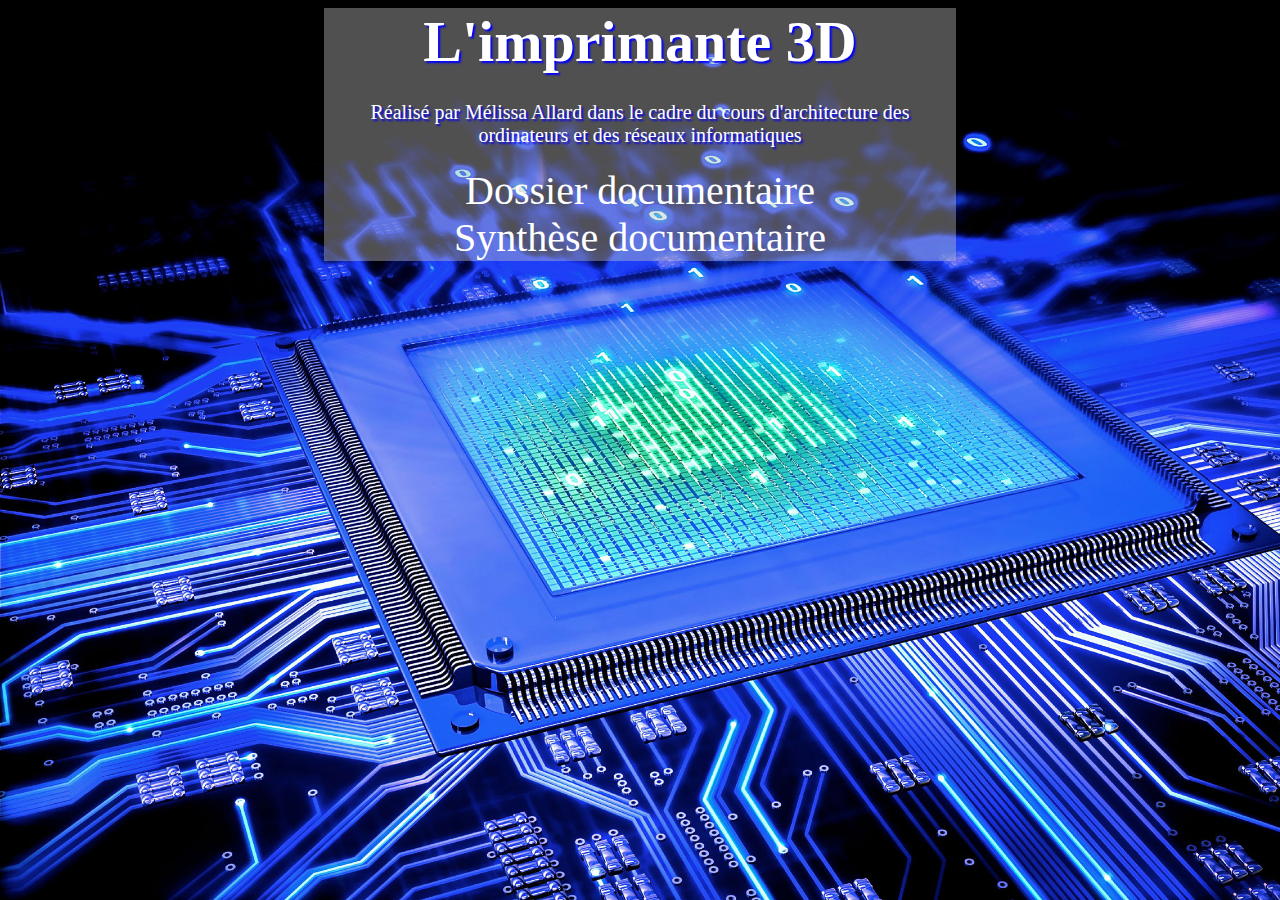
<file: index.html>
<! DOCTYPE html>
<head>
	<title>Travail sur les imprimantes 3D par Mélissa Allard</title>
	<meta charset="utf-8" />
	<link rel="stylesheet" type="text/css" href="style.css">
</head>

<body id="pageAccueil">

<div id="cadre">
	<h1 id="titreImp">L'imprimante 3D</h1>
	<p id="realise">Réalisé par Mélissa Allard dans le cadre du cours d'architecture des ordinateurs et des réseaux informatiques</p>
	
	<p id="link"> <a class="lien" href="DOSSIER DOCUEMNTAIRE PARTIE 2.html">Dossier documentaire</a>  <br> <a class="lien" href="SYNTHESE DOCUMENTAIRE PARTIE 1.html">Synthèse documentaire</a> </p>
	
</div>



</body>


</html>
</file>
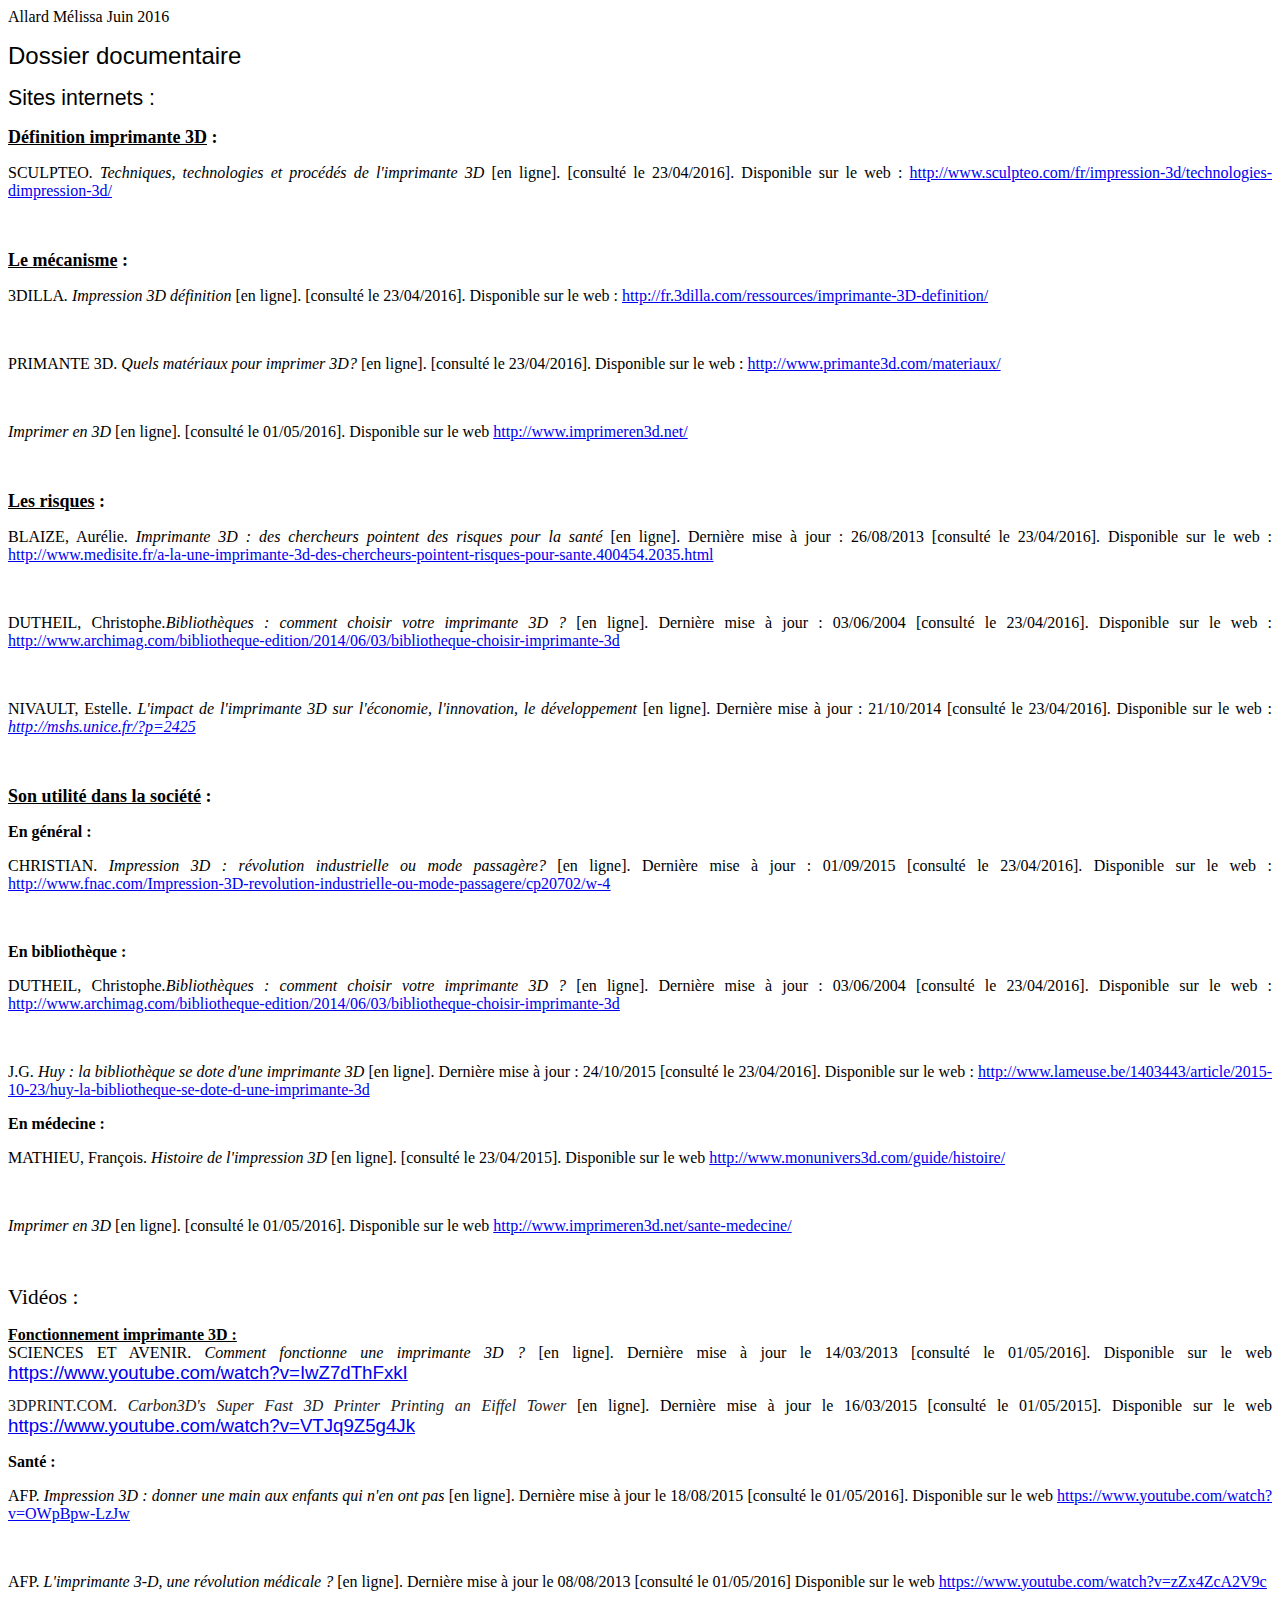
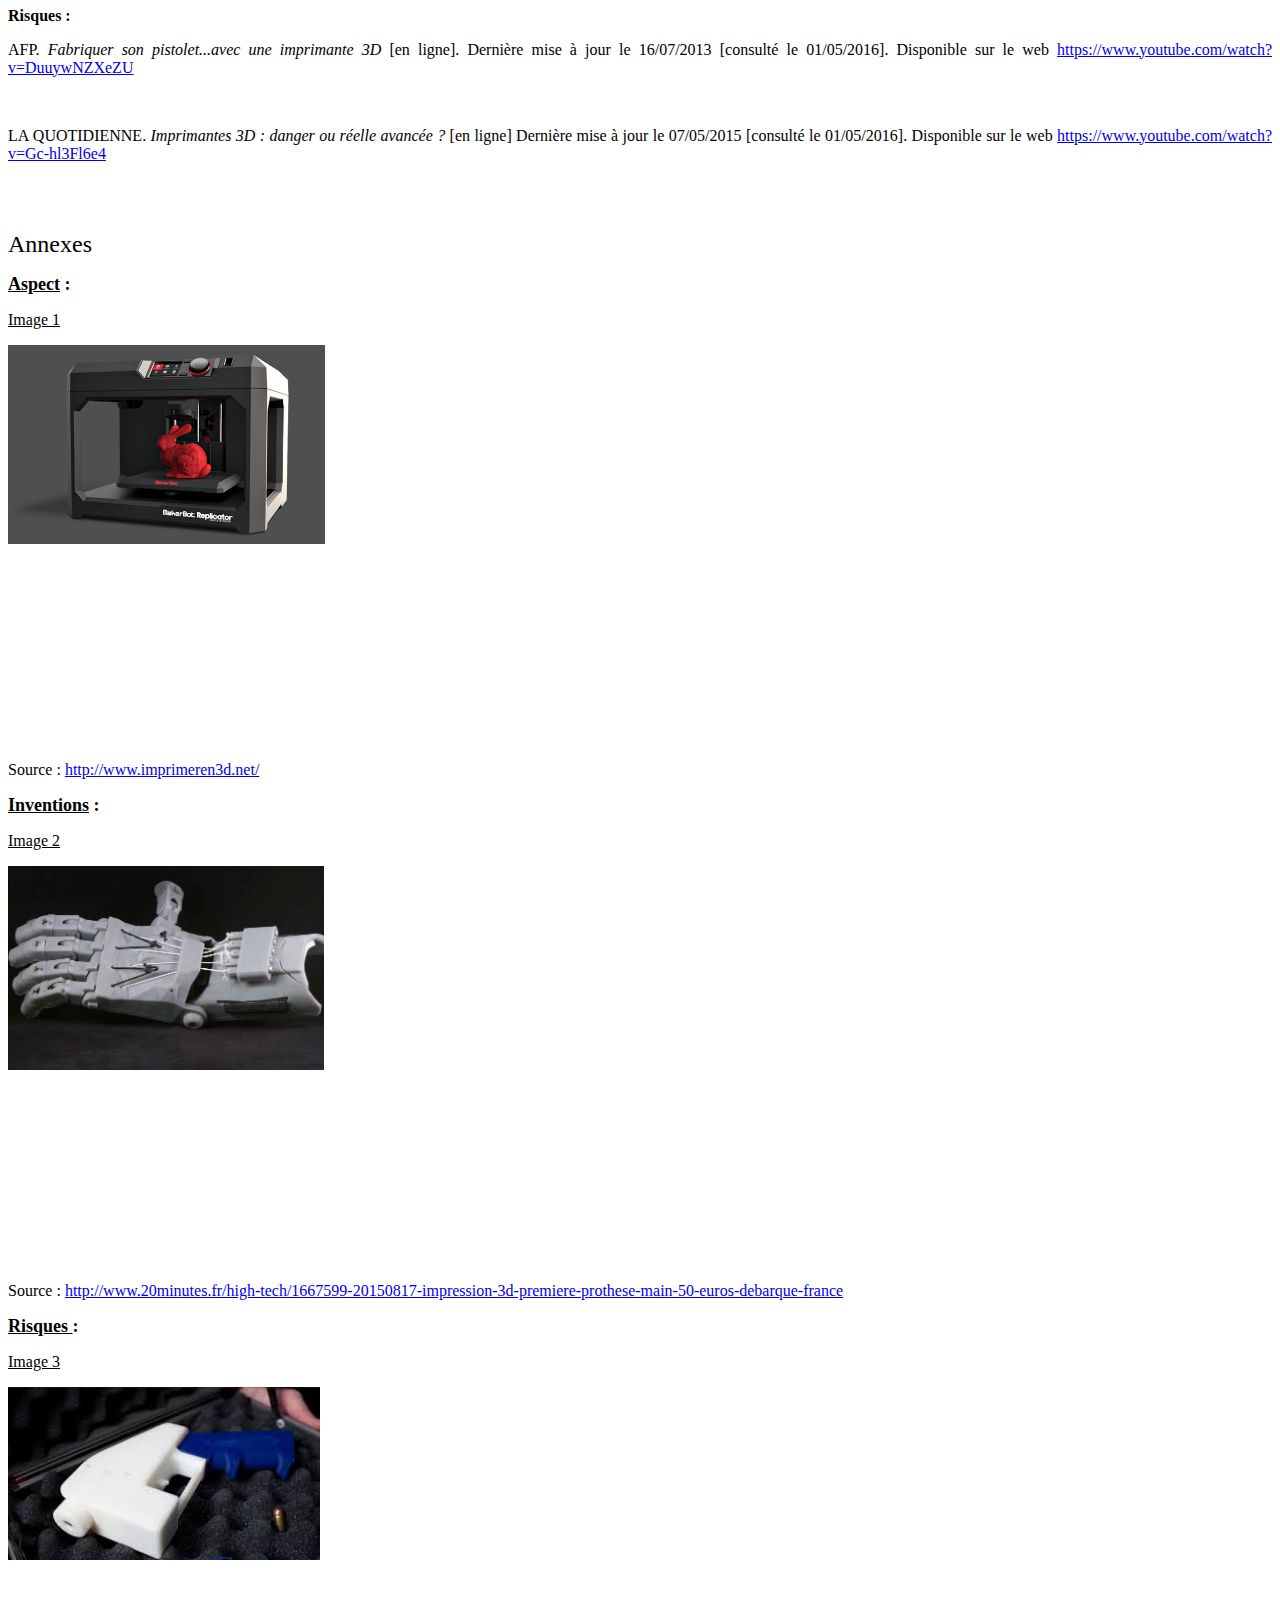
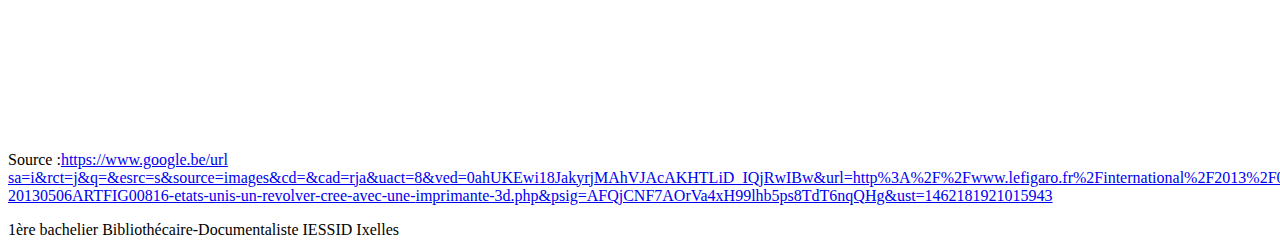
<file: Doc.html>
<!DOCTYPE HTML PUBLIC "-//W3C//DTD HTML 4.0 Transitional//EN">
<HTML>
<HEAD>
	<META HTTP-EQUIV="CONTENT-TYPE" CONTENT="text/html; charset=windows-1252">
	<TITLE>Dossier documentaire</TITLE>
	<META NAME="GENERATOR" CONTENT="OpenOffice 4.1.2  (Win32)">
	<META NAME="AUTHOR" CONTENT="M&eacute;lissa Allard">
	<META NAME="CREATED" CONTENT="20160222;10300000">
	<META NAME="CHANGEDBY" CONTENT="m&eacute;lissa ">
	<META NAME="CHANGED" CONTENT="20160524;13225006">
	<STYLE TYPE="text/css">
	<!--
		@page { margin-left: 2cm; margin-right: 2cm; margin-top: 1.27cm; margin-bottom: 1.27cm }
		P { margin-bottom: 0.21cm }
		H1 { margin-bottom: 0.21cm }
		H1.western { font-family: "Arial", sans-serif; font-size: 14pt }
		H1.cjk { font-family: "Microsoft YaHei", sans-serif; font-size: 14pt }
		H1.ctl { font-family: "Mangal", serif; font-size: 14pt }
		A.western:visited { so-language: fr-BE }
		A.cjk:visited { so-language: zh-CN }
		A.ctl:visited { so-language: hi-IN }
	-->
	</STYLE>
</HEAD>
<BODY LANG="fr-BE" DIR="LTR">
<DIV TYPE=HEADER>
	<P STYLE="margin-bottom: 0cm">Allard M&eacute;lissa		Juin 2016</P>
</DIV>
<P STYLE="margin-bottom: 0cm; page-break-before: always; page-break-after: avoid">
<FONT FACE="Arial, sans-serif"><FONT SIZE=4><FONT SIZE=5>Dossier
documentaire</FONT></FONT></FONT></P>
<P STYLE="margin-bottom: 0cm; page-break-after: avoid"><FONT FACE="Arial, sans-serif"><FONT SIZE=4><FONT SIZE=4 STYLE="font-size: 16pt"><SPAN STYLE="font-style: normal"><SPAN STYLE="text-decoration: none"><SPAN STYLE="font-weight: normal">Sites
internets</SPAN></SPAN></SPAN></FONT><FONT SIZE=4 STYLE="font-size: 16pt"><SPAN STYLE="font-style: normal"><SPAN STYLE="text-decoration: none"><SPAN STYLE="font-weight: normal">&nbsp;</SPAN></SPAN></SPAN></FONT><FONT SIZE=4 STYLE="font-size: 16pt">:</FONT></FONT></FONT></P>
<P STYLE="margin-bottom: 0cm"><FONT SIZE=4><B><U>D&eacute;finition
imprimante 3D</U>&nbsp;:</B></FONT></P>
<P ALIGN=JUSTIFY STYLE="margin-bottom: 0cm"><FONT SIZE=4><FONT SIZE=3><SPAN STYLE="font-weight: normal">SCULPTEO</SPAN></FONT><FONT SIZE=3><I><SPAN STYLE="font-weight: normal">.
Techniques, technologies et proc&eacute;d&eacute;s de l'imprimante 3D</SPAN></I></FONT><FONT SIZE=3><SPAN STYLE="font-weight: normal">
[en ligne]. [consult&eacute; le 23/04/2016]. Disponible sur le web :
</SPAN></FONT><A CLASS="western" HREF="./définition.pdf"><FONT SIZE=3><SPAN STYLE="font-weight: normal">http://www.sculpteo.com/fr/impression-3d/technologies-dimpression-3d/</SPAN></FONT></A></FONT></P>
<P ALIGN=JUSTIFY STYLE="margin-bottom: 0cm; font-weight: normal"><BR>
</P>
<P STYLE="margin-bottom: 0cm"><FONT SIZE=4><B><U>Le m&eacute;canisme</U>&nbsp;:</B></FONT></P>
<P ALIGN=JUSTIFY STYLE="margin-bottom: 0cm">3DILLA<I>. Impression 3D
d&eacute;finition</I> [en ligne]. [consult&eacute; le 23/04/2016].
Disponible sur le web :
<A CLASS="western" HREF="./fonctionnement.pdf">http://fr.3dilla.com/ressources/imprimante-3D-definition/</A></P>
<P ALIGN=JUSTIFY STYLE="margin-bottom: 0cm"><BR>
</P>
<P ALIGN=JUSTIFY STYLE="margin-bottom: 0cm">PRIMANTE 3D. <I>Quels
mat&eacute;riaux pour imprimer 3D? </I>[en ligne]. [consult&eacute;
le 23/04/2016].<I> </I>Disponible sur le web :
<A CLASS="western" HREF="./mécanisme.pdf" TARGET="_top">http://www.primante3d.com/materiaux/</A></P>
<P ALIGN=JUSTIFY STYLE="margin-bottom: 0cm"><BR>
</P>
<P ALIGN=JUSTIFY STYLE="margin-bottom: 0cm"><I>Imprimer en 3D</I> [en
ligne]. [consult&eacute; le 01/05/2016]. Disponible sur le web
<A CLASS="western" HREF="./3D.pdf">http://www.imprimeren3d.net/</A>
</P>
<P ALIGN=JUSTIFY STYLE="margin-bottom: 0cm"><BR>
</P>
<P STYLE="margin-bottom: 0cm"><FONT SIZE=4><B><U>Les risques</U>&nbsp;:</B></FONT></P>
<P ALIGN=JUSTIFY STYLE="margin-bottom: 0cm">BLAIZE, Aur&eacute;lie.
<I>Imprimante 3D : des chercheurs pointent des risques pour la sant&eacute;</I>
[en ligne]. Derni&egrave;re mise &agrave; jour : 26/08/2013 [consult&eacute;
le 23/04/2016]. Disponible sur le web :
<A CLASS="western" HREF="./risque.pdf">http://www.medisite.fr/a-la-une-imprimante-3d-des-chercheurs-pointent-risques-pour-sante.400454.2035.html</A></P>
<P ALIGN=JUSTIFY STYLE="margin-bottom: 0cm"><BR>
</P>
<P ALIGN=JUSTIFY STYLE="margin-bottom: 0cm">DUTHEIL,
Christophe<I>.Biblioth&egrave;ques : comment choisir votre imprimante
3D ?</I> [en ligne]. Derni&egrave;re mise &agrave; jour : 03/06/2004
[consult&eacute; le 23/04/2016]. Disponible sur le web :
<A CLASS="western" HREF="./choisirimprimante.pdf">http://www.archimag.com/bibliotheque-edition/2014/06/03/bibliotheque-choisir-imprimante-3d</A></P>
<P ALIGN=JUSTIFY STYLE="margin-bottom: 0cm"><BR>
</P>
<P ALIGN=JUSTIFY STYLE="margin-bottom: 0cm">NIVAULT, Estelle.
<I>L'impact de l'imprimante 3D sur l'&eacute;conomie, l'innovation,
le d&eacute;veloppement </I>[en ligne]. Derni&egrave;re mise &agrave;
jour : 21/10/2014 [consult&eacute; le 23/04/2016]. Disponible sur le
web :<I> </I><A CLASS="western" HREF="./impact.pdf" TARGET="_top"><I>http://mshs.unice.fr/?p=2425</I></A>
</P>
<P ALIGN=JUSTIFY STYLE="margin-bottom: 0cm"><BR>
</P>
<P STYLE="margin-bottom: 0cm"><FONT SIZE=4><B><U>Son utilit&eacute;
dans la soci&eacute;t&eacute;</U>&nbsp;:</B></FONT></P>
<P ALIGN=JUSTIFY STYLE="margin-bottom: 0cm"><B>En g&eacute;n&eacute;ral&nbsp;:</B></P>
<P ALIGN=JUSTIFY STYLE="margin-bottom: 0cm">CHRISTIAN.<I> Impression
3D : r</I><I><SPAN STYLE="text-decoration: none">&eacute;volution
industrielle ou mode passag&egrave;re?</SPAN></I><SPAN STYLE="text-decoration: none">
[en ligne]. Derni&egrave;re mise &agrave; jour : 01/09/2015 [consult&eacute;
le 23/04/2016]. Disponible sur le web :
</SPAN><A CLASS="western" HREF="./révolution.pdf" TARGET="_top"><U>http://www.fnac.com/Impression-3D-revolution-industrielle-ou-mode-passagere/cp20702/w-4</U></A></P>
<P ALIGN=JUSTIFY STYLE="margin-bottom: 0cm"><BR>
</P>
<P ALIGN=JUSTIFY STYLE="margin-bottom: 0cm"><B>En biblioth&egrave;que&nbsp;:</B></P>
<P ALIGN=JUSTIFY STYLE="margin-bottom: 0cm">DUTHEIL,
Christophe<I>.Biblioth&egrave;ques : comment choisir votre imprimante
3D ?</I> [en ligne]. Derni&egrave;re mise &agrave; jour : 03/06/2004
[consult&eacute; le 23/04/2016]. Disponible sur le web :
<A CLASS="western" HREF="./imprimantebibliotheque.pdf" TARGET="_top">http://www.archimag.com/bibliotheque-edition/2014/06/03/bibliotheque-choisir-imprimante-3d</A></P>
<P ALIGN=JUSTIFY STYLE="margin-bottom: 0cm"><BR>
</P>
<P ALIGN=JUSTIFY>J.G. <I>Huy : la biblioth&egrave;que se dote d'une
imprimante 3D </I>[en ligne]. Derni&egrave;re mise &agrave; jour :
24/10/2015 [consult&eacute; le 23/04/2016]. Disponible sur le web : 
<A CLASS="western" HREF="./huy3Dbibli.pdf" TARGET="_top">http://www.lameuse.be/1403443/article/2015-10-23/huy-la-bibliotheque-se-dote-d-une-imprimante-3d</A>
</P>
<P ALIGN=JUSTIFY STYLE="margin-bottom: 0cm"><B>En m&eacute;decine&nbsp;:
</B>
</P>
<P ALIGN=JUSTIFY STYLE="margin-bottom: 0cm">MATHIEU, Fran&ccedil;ois.
<I>Histoire de l'impression 3D</I> [en ligne]. [consult&eacute; le
23/04/2015]. Disponible sur le web
<A CLASS="western" HREF="./histoire3D.pdf">http://www.monunivers3d.com/guide/histoire/</A></P>
<P ALIGN=JUSTIFY STYLE="margin-bottom: 0cm"><BR>
</P>
<P ALIGN=JUSTIFY STYLE="margin-bottom: 0cm"><I>Imprimer en 3D</I> [en
ligne]. [consult&eacute; le 01/05/2016]. Disponible sur le web
<A CLASS="western" HREF="./médecine3D.pdf">http://www.imprimeren3d.net/sante-medecine/</A>
</P>
<P ALIGN=JUSTIFY STYLE="margin-bottom: 0cm"><BR>
</P>
<P ALIGN=JUSTIFY STYLE="margin-bottom: 0cm"><FONT SIZE=4 STYLE="font-size: 16pt"><SPAN STYLE="text-decoration: none"><SPAN STYLE="font-weight: normal">Vid&eacute;os&nbsp;:</SPAN></SPAN></FONT>
</P>
<P ALIGN=JUSTIFY STYLE="margin-bottom: 0cm"><U><B>Fonctionnement
imprimante 3D&nbsp;:</B></U></P>
<H1 CLASS="western" ALIGN=JUSTIFY STYLE="margin-top: 0cm; margin-bottom: 0cm">
<FONT COLOR="#000000"><FONT FACE="Times New Roman, serif"><FONT SIZE=3><SPAN STYLE="font-style: normal"><SPAN STYLE="text-decoration: none"><SPAN STYLE="font-weight: normal"><SPAN STYLE="background: transparent">SCIENCES
ET AVENIR.</SPAN></SPAN></SPAN></SPAN></FONT></FONT></FONT><FONT COLOR="#000000"><FONT FACE="Times New Roman, serif"><FONT SIZE=3><I><SPAN STYLE="text-decoration: none"><SPAN STYLE="font-weight: normal"><SPAN STYLE="background: transparent">
Comment fonctionne une imprimante 3D ?</SPAN></SPAN></SPAN></I></FONT></FONT></FONT><FONT COLOR="#000000"><FONT FACE="Times New Roman, serif"><FONT SIZE=3><SPAN STYLE="font-style: normal"><SPAN STYLE="text-decoration: none"><SPAN STYLE="font-weight: normal"><SPAN STYLE="background: transparent">
</SPAN></SPAN></SPAN></SPAN></FONT></FONT></FONT><FONT COLOR="#000000"><FONT FACE="Times New Roman, serif"><FONT SIZE=3><SPAN STYLE="text-decoration: none"><SPAN STYLE="font-weight: normal">[en
ligne]. Derni&egrave;re mise &agrave; jour le 14/03/2013 [consult&eacute;
le 01/05/2016]. Disponible sur le web
</SPAN></SPAN></FONT></FONT></FONT><A CLASS="western" HREF="https://www.youtube.com/watch?v=IwZ7dThFxkI"><SPAN STYLE="text-decoration: none"><SPAN STYLE="font-weight: normal">https://www.youtube.com/watch?v=IwZ7dThFxkI</SPAN></SPAN></A></H1>
<H1 CLASS="western" ALIGN=JUSTIFY><FONT COLOR="#222222"><FONT FACE="Times New Roman, serif"><FONT SIZE=3><SPAN STYLE="font-style: normal"><SPAN STYLE="text-decoration: none"><SPAN STYLE="font-weight: normal"><SPAN STYLE="background: transparent">3DPRINT.COM.
</SPAN></SPAN></SPAN></SPAN></FONT></FONT></FONT><FONT COLOR="#222222"><FONT FACE="Times New Roman, serif"><FONT SIZE=3><I><SPAN STYLE="text-decoration: none"><SPAN STYLE="font-weight: normal"><SPAN STYLE="background: transparent">Carbon3D's
Super Fast 3D Printer Printing an Eiffel Tower</SPAN></SPAN></SPAN></I></FONT></FONT></FONT><FONT COLOR="#222222"><FONT FACE="Times New Roman, serif"><FONT SIZE=3><SPAN STYLE="font-style: normal"><SPAN STYLE="text-decoration: none"><SPAN STYLE="font-weight: normal"><SPAN STYLE="background: transparent">
</SPAN></SPAN></SPAN></SPAN></FONT></FONT></FONT><FONT COLOR="#000000"><FONT FACE="Times New Roman, serif"><FONT SIZE=3><SPAN STYLE="text-decoration: none"><SPAN STYLE="font-weight: normal">[en
ligne]. Derni&egrave;re mise &agrave; jour le 16/03/2015 [consult&eacute;
le 01/05/2015]. Disponible sur le web
</SPAN></SPAN></FONT></FONT></FONT><A CLASS="western" HREF="https://www.youtube.com/watch?v=VTJq9Z5g4Jk"><SPAN STYLE="text-decoration: none"><SPAN STYLE="font-weight: normal">https://www.youtube.com/watch?v=VTJq9Z5g4Jk</SPAN></SPAN></A></H1>
<P ALIGN=JUSTIFY STYLE="margin-bottom: 0cm; text-decoration: none"><FONT COLOR="#000000"><FONT FACE="Times New Roman, serif"><FONT SIZE=3><B>Sant&eacute;&nbsp;:</B></FONT></FONT></FONT></P>
<P ALIGN=JUSTIFY STYLE="margin-bottom: 0cm"><FONT FACE="Times New Roman, serif"><FONT SIZE=3><SPAN STYLE="font-style: normal"><SPAN STYLE="font-weight: normal">AFP.</SPAN></SPAN></FONT></FONT><FONT FACE="Times New Roman, serif"><FONT SIZE=3><I><SPAN STYLE="font-weight: normal">
Impression 3D : donner une main aux enfants qui n'en ont pas</SPAN></I></FONT></FONT><FONT FACE="Times New Roman, serif"><FONT SIZE=3><SPAN STYLE="font-weight: normal">
[en ligne]. Derni&egrave;re mise &agrave; jour le 18/08/2015
[consult&eacute; le 01/05/2016]. Disponible sur le </SPAN></FONT></FONT><FONT FACE="Times New Roman, serif"><FONT SIZE=3><SPAN STYLE="text-decoration: none"><SPAN STYLE="font-weight: normal">web
</SPAN></SPAN></FONT></FONT><A CLASS="western" HREF="https://www.youtube.com/watch?v=OWpBpw-LzJw"><FONT FACE="Times New Roman, serif"><FONT SIZE=3><U><SPAN STYLE="font-weight: normal">https://www.youtube.com/watch?v=OWpBpw-LzJw</SPAN></U></FONT></FONT></A><FONT FACE="Times New Roman, serif"><FONT SIZE=3><SPAN STYLE="text-decoration: none"><SPAN STYLE="font-weight: normal">
</SPAN></SPAN></FONT></FONT>
</P>
<P ALIGN=JUSTIFY STYLE="margin-bottom: 0cm; font-weight: normal; text-decoration: none">
<BR>
</P>
<P ALIGN=JUSTIFY><FONT FACE="Times New Roman, serif"><FONT SIZE=3><SPAN STYLE="text-decoration: none"><SPAN STYLE="font-weight: normal">AFP.
</SPAN></SPAN></FONT></FONT><FONT FACE="Times New Roman, serif"><FONT SIZE=3><I><SPAN STYLE="text-decoration: none"><SPAN STYLE="font-weight: normal">L'imprimante
3-D, une r&eacute;volution m&eacute;dicale&nbsp;?</SPAN></SPAN></I></FONT></FONT><FONT FACE="Times New Roman, serif"><FONT SIZE=3><SPAN STYLE="text-decoration: none"><SPAN STYLE="font-weight: normal">
[en ligne</SPAN></SPAN></FONT></FONT><FONT FACE="Times New Roman, serif"><FONT SIZE=3><SPAN STYLE="font-weight: normal">].
Derni&egrave;re mise &agrave; jour le 08/08/2013 [consult&eacute; le
01/05/2016] Disponible sur le web</SPAN></FONT></FONT><FONT FACE="Times New Roman, serif"><FONT SIZE=3><SPAN STYLE="text-decoration: none"><SPAN STYLE="font-weight: normal">
</SPAN></SPAN></FONT></FONT><A CLASS="western" HREF="https://www.youtube.com/watch?v=zZx4ZcA2V9c"><FONT FACE="Times New Roman, serif"><FONT SIZE=3><U><SPAN STYLE="font-weight: normal">https://www.youtube.com/watch?v=zZx4ZcA2V9c</SPAN></U></FONT></FONT></A><FONT FACE="Times New Roman, serif"><FONT SIZE=3><SPAN STYLE="text-decoration: none"><SPAN STYLE="font-weight: normal">
</SPAN></SPAN></FONT></FONT>
</P>
<P ALIGN=JUSTIFY STYLE="margin-bottom: 0cm; text-decoration: none"><FONT FACE="Times New Roman, serif"><FONT SIZE=3><B>Risques&nbsp;:</B></FONT></FONT></P>
<P ALIGN=JUSTIFY STYLE="margin-bottom: 0cm"><FONT FACE="Times New Roman, serif"><FONT SIZE=3><SPAN STYLE="font-weight: normal">AFP.
</SPAN></FONT></FONT><FONT FACE="Times New Roman, serif"><FONT SIZE=3><I><SPAN STYLE="font-weight: normal">Fabriquer
son pistolet...avec une imprimante 3D</SPAN></I></FONT></FONT><FONT FACE="Times New Roman, serif"><FONT SIZE=3><SPAN STYLE="font-weight: normal">
[en ligne]. Derni&egrave;re mise &agrave; jour le 16/07/2013
[consult&eacute; le 01/05/2016]. Disponible sur le web
</SPAN></FONT></FONT><A CLASS="western" HREF="https://www.youtube.com/watch?v=DuuywNZXeZU"><FONT FACE="Times New Roman, serif"><FONT SIZE=3><SPAN STYLE="font-weight: normal">https://www.youtube.com/watch?v=DuuywNZXeZU</SPAN></FONT></FONT></A><FONT FACE="Times New Roman, serif"><FONT SIZE=3><SPAN STYLE="font-weight: normal">
</SPAN></FONT></FONT>
</P>
<P ALIGN=JUSTIFY STYLE="margin-bottom: 0cm; font-weight: normal"><BR>
</P>
<P ALIGN=JUSTIFY><FONT FACE="Times New Roman, serif"><FONT SIZE=3><SPAN STYLE="font-style: normal"><SPAN STYLE="font-weight: normal">LA
QUOTIDIENNE. </SPAN></SPAN></FONT></FONT><FONT FACE="Times New Roman, serif"><FONT SIZE=3><I><SPAN STYLE="font-weight: normal">Imprimantes
3D : danger ou r&eacute;elle avanc&eacute;e ?</SPAN></I></FONT></FONT><FONT FACE="Times New Roman, serif"><FONT SIZE=3><SPAN STYLE="font-weight: normal">
[en ligne] Derni&egrave;re mise &agrave; jour le 07/05/2015 [consult&eacute;
le 01/05/2016]. Disponible sur le web
</SPAN></FONT></FONT><A CLASS="western" HREF="https://www.youtube.com/watch?v=Gc-hl3Fl6e4"><FONT FACE="Times New Roman, serif"><FONT SIZE=3><SPAN STYLE="font-weight: normal">https://www.youtube.com/watch?v=Gc-hl3Fl6e4</SPAN></FONT></FONT></A><FONT FACE="Times New Roman, serif"><FONT SIZE=3><SPAN STYLE="font-weight: normal">
</SPAN></FONT></FONT>
</P>
<P ALIGN=JUSTIFY STYLE="font-weight: normal"><BR><BR>
</P>
<P ALIGN=JUSTIFY STYLE="font-weight: normal; page-break-before: always">
<FONT FACE="Times New Roman, serif"><FONT SIZE=5>Annexes</FONT></FONT></P>
<P ALIGN=JUSTIFY STYLE="margin-bottom: 0cm"><FONT FACE="Times New Roman, serif"><FONT SIZE=4><U><B>Aspect</B></U><SPAN STYLE="text-decoration: none"><B>&nbsp;:</B></SPAN></FONT></FONT></P>
<P ALIGN=JUSTIFY STYLE="margin-bottom: 0cm; font-weight: normal"><FONT FACE="Times New Roman, serif"><FONT SIZE=3><U>Image
1</U></FONT></FONT></P>
<P ALIGN=JUSTIFY STYLE="font-weight: normal"><IMG SRC="lapin.jpg" NAME="images2" ALIGN=LEFT WIDTH=317 HEIGHT=199 BORDER=0><BR><BR>
</P>
<P ALIGN=JUSTIFY STYLE="font-weight: normal"><BR><BR>
</P>
<P ALIGN=JUSTIFY STYLE="font-weight: normal"><BR><BR>
</P>
<P ALIGN=JUSTIFY STYLE="font-weight: normal"><BR><BR>
</P>
<P ALIGN=JUSTIFY STYLE="font-weight: normal"><BR><BR>
</P>
<P ALIGN=JUSTIFY STYLE="font-weight: normal"><BR><BR>
</P>
<P ALIGN=JUSTIFY STYLE="font-weight: normal"><BR><BR>
</P>
<P ALIGN=JUSTIFY STYLE="font-weight: normal"><BR><BR>
</P>
<P ALIGN=JUSTIFY><FONT SIZE=3><FONT FACE="Times New Roman, serif"><SPAN STYLE="font-weight: normal">Source&nbsp;:
</SPAN></FONT><A CLASS="western" HREF="http://www.imprimeren3d.net/"><FONT FACE="Times New Roman, serif"><SPAN STYLE="font-weight: normal">http://www.imprimeren3d.net/</SPAN></FONT></A><FONT FACE="Times New Roman, serif"><SPAN STYLE="font-weight: normal">
</SPAN></FONT></FONT>
</P>
<P ALIGN=JUSTIFY STYLE="margin-bottom: 0cm"><FONT FACE="Times New Roman, serif"><FONT SIZE=4><U><B>Inventions</B></U><SPAN STYLE="text-decoration: none"><B>&nbsp;:</B></SPAN></FONT></FONT></P>
<P ALIGN=JUSTIFY STYLE="margin-bottom: 0cm; font-weight: normal"><FONT FACE="Times New Roman, serif"><FONT SIZE=3><U>Image
2</U></FONT></FONT></P>
<P ALIGN=JUSTIFY><IMG SRC="main.jpg" NAME="images3" ALIGN=LEFT WIDTH=316 HEIGHT=204 BORDER=0><BR><BR>
</P>
<P ALIGN=JUSTIFY><BR><BR>
</P>
<P ALIGN=JUSTIFY><BR><BR>
</P>
<P ALIGN=JUSTIFY><BR><BR>
</P>
<P ALIGN=JUSTIFY><BR><BR>
</P>
<P ALIGN=JUSTIFY><BR><BR>
</P>
<P ALIGN=JUSTIFY><BR><BR>
</P>
<P ALIGN=JUSTIFY><BR><BR>
</P>
<P ALIGN=JUSTIFY><FONT SIZE=3>Source&nbsp;:
<A CLASS="western" HREF="http://www.20minutes.fr/high-tech/1667599-20150817-impression-3d-premiere-prothese-main-50-euros-debarque-france">http://www.20minutes.fr/high-tech/1667599-20150817-impression-3d-premiere-prothese-main-50-euros-debarque-france</A>
</FONT>
</P>
<P ALIGN=JUSTIFY STYLE="margin-bottom: 0cm"><FONT SIZE=4><U><B>Risques&nbsp;</B></U><SPAN STYLE="text-decoration: none"><B>:</B></SPAN></FONT></P>
<P ALIGN=JUSTIFY STYLE="margin-bottom: 0cm"><FONT SIZE=3><U>Image 3</U></FONT></P>
<P ALIGN=JUSTIFY STYLE="text-decoration: none"><IMG SRC="pistolet.jpg" NAME="images4" ALIGN=LEFT WIDTH=312 HEIGHT=173 BORDER=0><BR><BR>
</P>
<P ALIGN=JUSTIFY STYLE="text-decoration: none"><BR><BR>
</P>
<P ALIGN=JUSTIFY STYLE="text-decoration: none"><BR><BR>
</P>
<P ALIGN=JUSTIFY STYLE="text-decoration: none"><BR><BR>
</P>
<P ALIGN=JUSTIFY STYLE="text-decoration: none"><BR><BR>
</P>
<P ALIGN=JUSTIFY STYLE="text-decoration: none"><BR><BR>
</P>
<P ALIGN=JUSTIFY STYLE="text-decoration: none"><BR><BR>
</P>
<P ALIGN=LEFT STYLE="text-decoration: none"><FONT SIZE=3>Source&nbsp;:<A CLASS="western" HREF="https://www.google.be/url?sa=i&amp;rct=j&amp;q=&amp;esrc=s&amp;source=images&amp;cd=&amp;cad=rja&amp;uact=8&amp;ved=0ahUKEwi18JakyrjMAhVJAcAKHTLiD_IQjRwIBw&amp;url=http%3A%2F%2Fwww.lefigaro.fr%2Finternational%2F2013%2F05%2F06%2F01003-20130506ARTFIG00816-etats-unis-un-revolver-cree-avec-une-imprimante-3d.php&amp;psig=AFQjCNF7AOrVa4xH99lhb5ps8TdT6nqQHg&amp;ust=1462181921015943">https://www.google.be/url
sa=i&amp;rct=j&amp;q=&amp;esrc=s&amp;source=images&amp;cd=&amp;cad=rja&amp;uact=8&amp;ved=0ahUKEwi18JakyrjMAhVJAcAKHTLiD_IQjRwIBw&amp;url=http%3A%2F%2Fwww.lefigaro.fr%2Finternational%2F2013%2F05%2F06%2F01003-20130506ARTFIG00816-etats-unis-un-revolver-cree-avec-une-</A><A CLASS="western" HREF="https://www.google.be/url?sa=i&amp;rct=j&amp;q=&amp;esrc=s&amp;source=images&amp;cd=&amp;cad=rja&amp;uact=8&amp;ved=0ahUKEwi18JakyrjMAhVJAcAKHTLiD_IQjRwIBw&amp;url=http%3A%2F%2Fwww.lefigaro.fr%2Finternational%2F2013%2F05%2F06%2F01003-20130506ARTFIG00816-etats-unis-un-revolver-cree-avec-une-imprimante-3d.php&amp;psig=AFQjCNF7AOrVa4xH99lhb5ps8TdT6nqQHg&amp;ust=1462181921015943">imprimante-3d.php&amp;psig=AFQjCNF7AOrVa4xH99lhb5ps8TdT6nqQHg&amp;ust=1462181921015943</A>
</FONT>
</P>
<DIV TYPE=FOOTER>
	<P STYLE="margin-bottom: 0cm">1&egrave;re bachelier
	Biblioth&eacute;caire-Documentaliste		IESSID Ixelles</P>
</DIV>
</BODY>
</HTML>
</file>
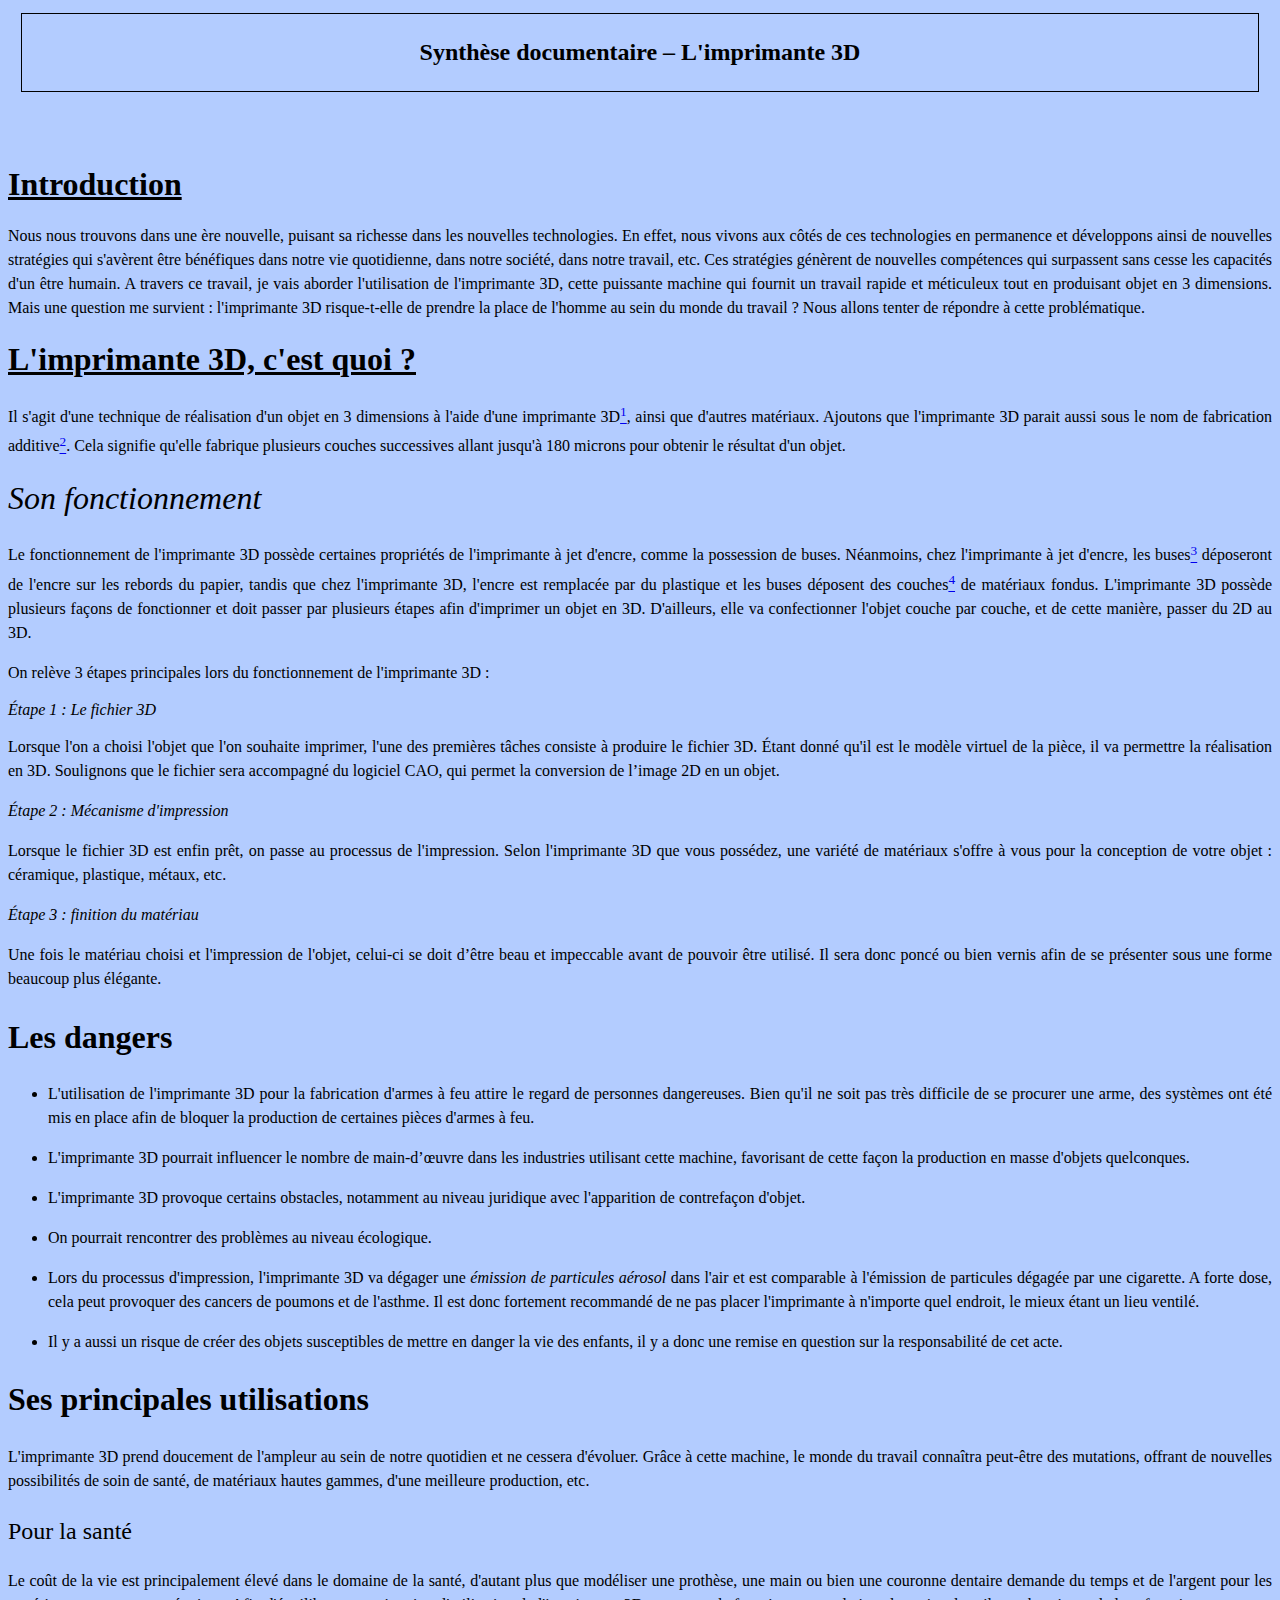
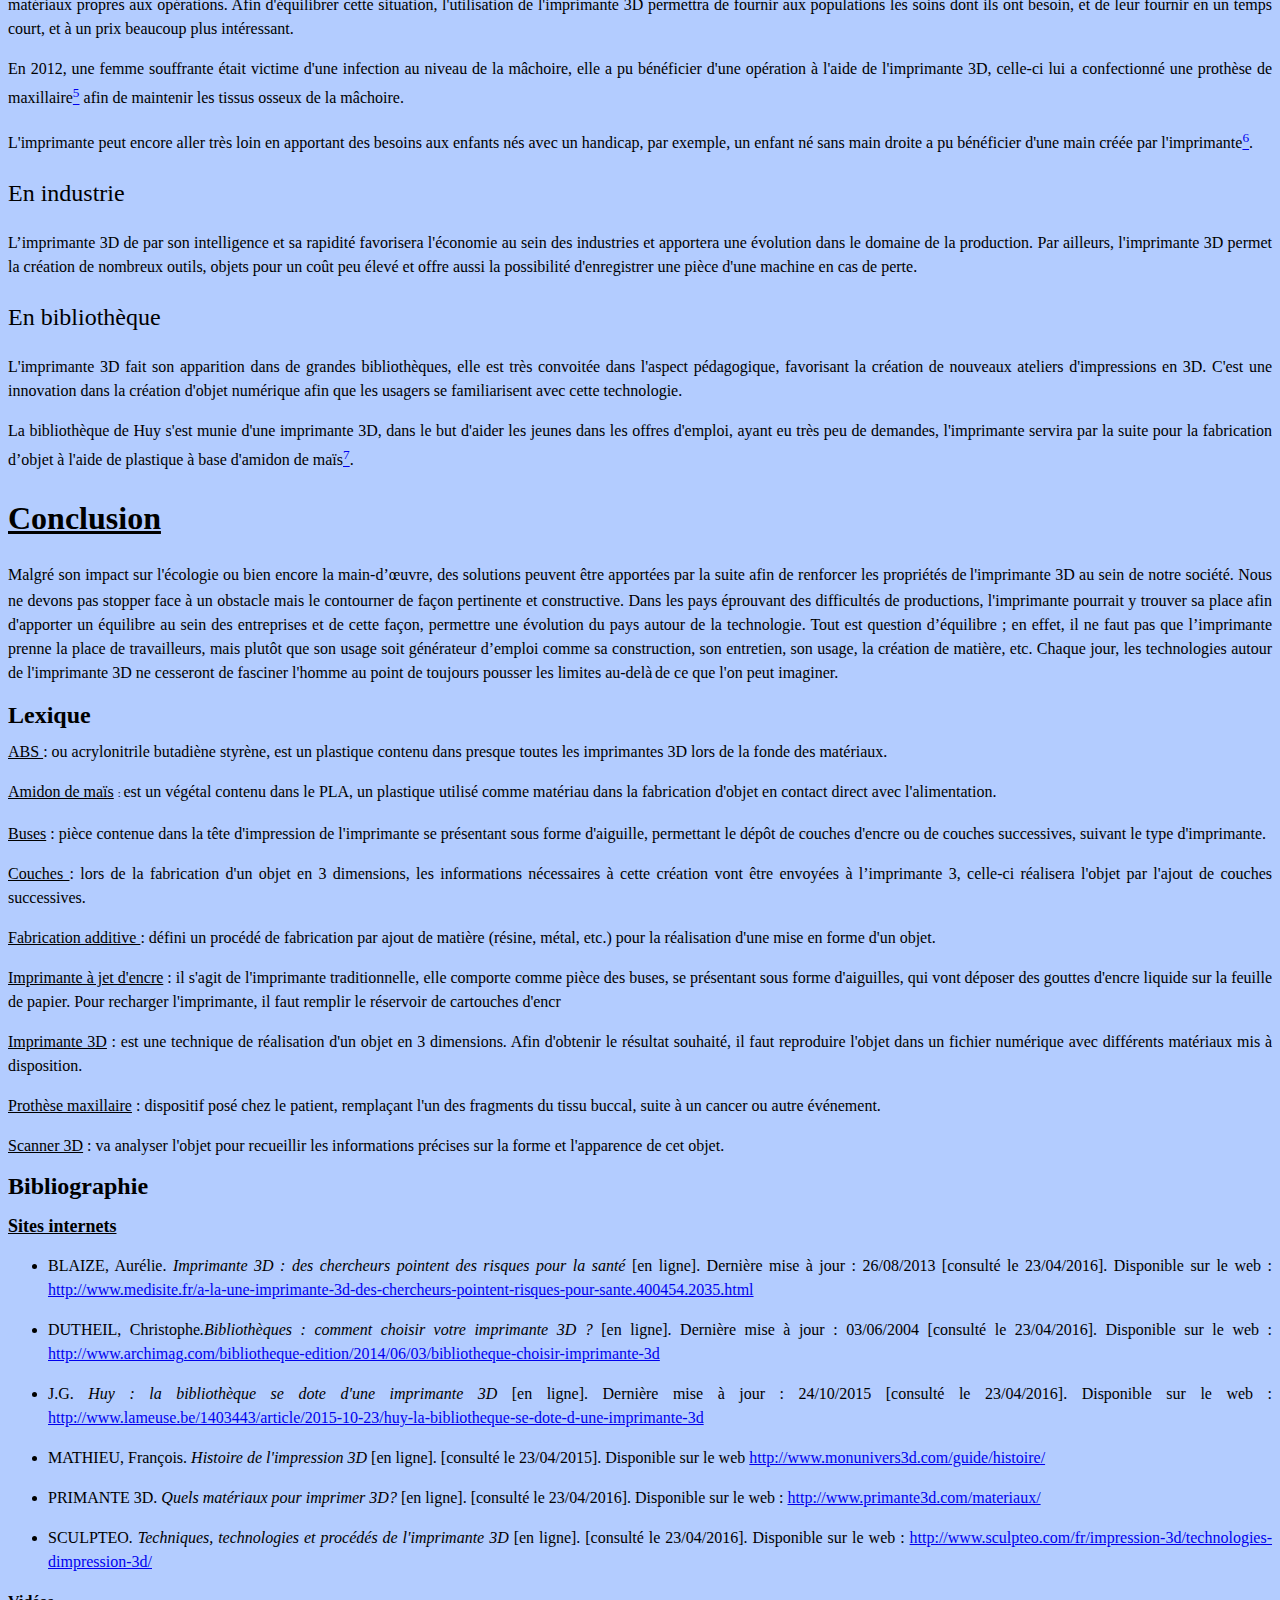
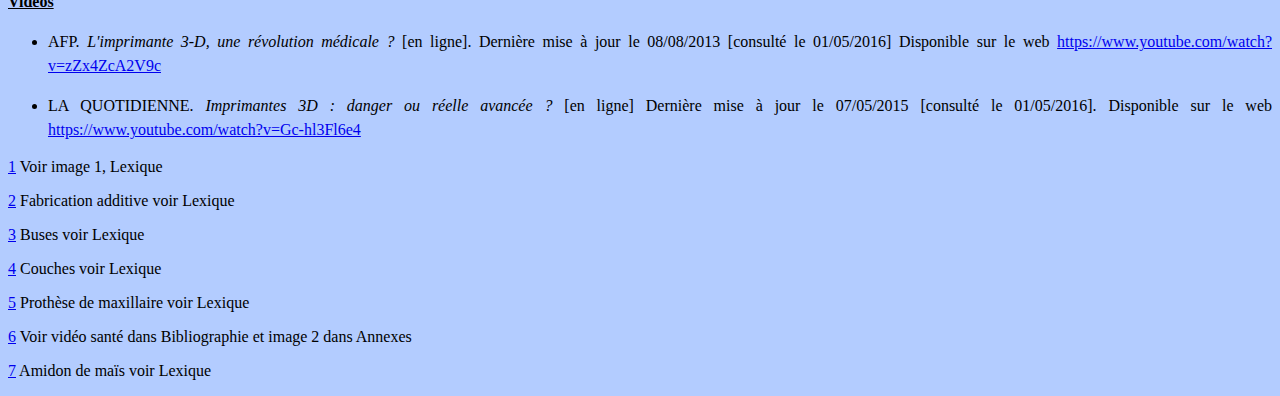
<file: SYN-DOC.html>
<!DOCTYPE HTML PUBLIC "-//W3C//DTD HTML 4.0 Transitional//EN">
<HTML>
<HEAD>
	<META HTTP-EQUIV="CONTENT-TYPE" CONTENT="text/html; charset=utf-8">
	<TITLE>Synthèse documentaire partie 1</TITLE>
	<META NAME="GENERATOR" CONTENT="OpenOffice 4.1.2  (Win32)">
	<META NAME="AUTHOR" CONTENT="m&eacute;lissa">
	<META NAME="CREATED" CONTENT="20160524;12020000">
	<META NAME="CHANGEDBY" CONTENT="m&eacute;lissa ">
	<META NAME="CHANGED" CONTENT="20160606;14115541">
	<META NAME="AppVersion" CONTENT="14.0000">
	<META NAME="DocSecurity" CONTENT="0">
	<META NAME="HyperlinksChanged" CONTENT="false">
	<META NAME="LinksUpToDate" CONTENT="false">
	<META NAME="ScaleCrop" CONTENT="false">
	<META NAME="ShareDoc" CONTENT="false">
	<link rel="stylesheet" type="text/css" href="style.css">
	<!--
		@page { margin: 2cm }
		P { margin-bottom: 0.21cm; direction: ltr; color: #000000; line-height: 0.18cm; widows: 2; orphans: 2; page-break-after: avoid }
		P.western { font-family: "Times New Roman", serif; font-size: 12pt; so-language: fr-FR }
		P.cjk { font-size: 12pt; so-language: zh-CN }
		P.ctl { font-family: "Arial Unicode MS"; font-size: 12pt; so-language: hi-IN }
		H1 { margin-bottom: 0.21cm; direction: ltr; color: #000000; line-height: 0.18cm; widows: 2; orphans: 2 }
		H1.western { font-family: "Arial", sans-serif; font-size: 14pt; so-language: fr-FR }
		H1.cjk { font-family: "Microsoft YaHei"; font-size: 14pt; so-language: zh-CN }
		H1.ctl { font-family: "Arial Unicode MS"; font-size: 14pt; so-language: hi-IN }
		H2 { margin-bottom: 0.21cm; direction: ltr; color: #000000; line-height: 0.18cm; widows: 2; orphans: 2 }
		H2.western { font-family: "Arial", sans-serif; font-size: 14pt; so-language: fr-FR; font-style: italic }
		H2.cjk { font-family: "Microsoft YaHei"; font-size: 14pt; so-language: zh-CN; font-style: italic }
		H2.ctl { font-family: "Arial Unicode MS"; font-size: 14pt; so-language: hi-IN; font-style: italic }
		P.sdfootnote-western { margin-left: 0.5cm; text-indent: -0.5cm; margin-bottom: 0.35cm; font-family: "Times New Roman", serif; font-size: 10pt; so-language: fr-FR }
		P.sdfootnote-cjk { margin-left: 0.5cm; text-indent: -0.5cm; margin-bottom: 0.35cm; font-size: 10pt; so-language: zh-CN }
		P.sdfootnote-ctl { margin-left: 0.5cm; text-indent: -0.5cm; margin-bottom: 0.35cm; font-family: "Arial Unicode MS"; font-size: 10pt; so-language: hi-IN }
		A:link { so-language: zxx }
		A.sdfootnoteanc { font-size: 57% }
	-->
	</STYLE>
</HEAD>
<BODY LANG="fr-BE" TEXT="#000000" DIR="LTR">
<P LANG="fr-FR" id="titre" CLASS="western" STYLE="margin-bottom: 0.35cm"><FONT SIZE=5>Synth&egrave;se
documentaire &ndash; L'imprimante 3D</FONT></P>
<P LANG="fr-FR" CLASS="western" STYLE="margin-bottom: 0.35cm"><BR><BR>
</P>
<H1 LANG="fr-FR" CLASS="sousTitre"><U>Introduction</U></H1>
<P LANG="fr-FR" CLASS="western" ALIGN=JUSTIFY STYLE="margin-bottom: 0.35cm; line-height: 150%">
Nous nous trouvons dans une &egrave;re nouvelle, puisant sa richesse
dans les nouvelles technologies. <FONT SIZE=1 STYLE="font-size: 8pt"><FONT SIZE=3>En
effet, n</FONT></FONT>ous vivons aux c&ocirc;t&eacute;s de ces
technologies en permanence et d&eacute;veloppons ainsi de nouvelles
strat&eacute;gies qui s'av&egrave;rent &ecirc;tre b&eacute;n&eacute;fiques
dans notre vie quotidienne, dans notre soci&eacute;t&eacute;, dans
notre travail, etc. Ces strat&eacute;gies g&eacute;n&egrave;rent de
nouvelles comp&eacute;tences qui surpassent sans cesse les capacit&eacute;s
d'un &ecirc;tre humain. A travers ce travail, je vais aborder
l'utilisation de l'imprimante 3D, cette puissante machine qui fournit
un travail rapide et m&eacute;ticuleux tout en produisant objet en 3
dimensions. Mais une question me survient&nbsp;: l'imprimante 3D
risque-t-elle de prendre la place de l'homme au sein du monde du
travail&nbsp;? Nous allons tenter de r&eacute;pondre &agrave; cette
probl&eacute;matique.</P>
<H1 LANG="fr-FR" CLASS="sousTitre"><U>L'imprimante 3D, c'est quoi&nbsp;?</U></H1>
<P LANG="fr-FR" CLASS="western" ALIGN=JUSTIFY STYLE="margin-bottom: 0.35cm; line-height: 150%">
Il s'agit d'une technique de r&eacute;alisation d'un objet en 3
dimensions &agrave; l'aide d'une imprimante 3D<A CLASS="sdfootnoteanc" NAME="sdfootnote1anc" HREF="#sdfootnote1sym"><SUP>1</SUP></A>,
ainsi que d'autres mat&eacute;riaux. Ajoutons que l'imprimante 3D
parait aussi sous le nom de fabrication additive<A CLASS="sdfootnoteanc" NAME="sdfootnote2anc" HREF="#sdfootnote2sym"><SUP>2</SUP></A>.
Cela signifie qu'elle fabrique plusieurs couches successives allant
jusqu'&agrave; 180 microns pour obtenir le r&eacute;sultat d'un
objet.</P>
<H1 LANG="fr-FR" CLASS="sousTitre" STYLE="font-weight: normal"><I>Son
fonctionnement</I></H1>
<P LANG="fr-FR" CLASS="western" ALIGN=JUSTIFY STYLE="margin-bottom: 0.35cm; line-height: 150%">
Le fonctionnement de l'imprimante 3D poss&egrave;de certaines
propri&eacute;t&eacute;s de l'imprimante &agrave; jet d'encre, comme
la possession de buses. N&eacute;anmoins, chez l'imprimante &agrave;
jet d'encre, les buses<A CLASS="sdfootnoteanc" NAME="sdfootnote3anc" HREF="#sdfootnote3sym"><SUP>3</SUP></A>
d&eacute;poseront de l'encre sur les rebords du papier, tandis que
chez l'imprimante 3D, l'encre est remplac&eacute;e par du plastique
et les buses d&eacute;posent des couches<A CLASS="sdfootnoteanc" NAME="sdfootnote4anc" HREF="#sdfootnote4sym"><SUP>4</SUP></A>
de mat&eacute;riaux fondus. L'imprimante 3D poss&egrave;de plusieurs
fa&ccedil;ons de fonctionner et doit passer par plusieurs &eacute;tapes
afin d'imprimer un objet en 3D. D'ailleurs, elle va confectionner
l'objet couche par couche, et de cette mani&egrave;re, passer du 2D
au 3D.</P>
<P LANG="fr-FR" CLASS="western" ALIGN=JUSTIFY STYLE="margin-bottom: 0.35cm; line-height: 150%">
On rel&egrave;ve 3 &eacute;tapes principales lors du fonctionnement
de l'imprimante 3D&nbsp;:</P>
<P LANG="fr-FR" CLASS="western" ALIGN=JUSTIFY STYLE="margin-bottom: 0.35cm">
<I>&Eacute;tape 1&nbsp;: Le fichier 3D</I></P>
<P LANG="fr-FR" CLASS="western" ALIGN=JUSTIFY STYLE="margin-bottom: 0.35cm; line-height: 150%">
Lorsque l'on a choisi l'objet que l'on souhaite imprimer, l'une des
premi&egrave;res t&acirc;ches consiste &agrave; produire le fichier
3D. &Eacute;tant donn&eacute; qu'il est le mod&egrave;le virtuel de
la pi&egrave;ce, il va permettre la  r&eacute;alisation en 3D.
Soulignons que le fichier sera accompagn&eacute; du logiciel CAO, qui
permet la  conversion de l&rsquo;image 2D en un objet.</P>
<P LANG="fr-FR" CLASS="western" ALIGN=JUSTIFY STYLE="margin-bottom: 0.35cm; line-height: 150%">
<I>&Eacute;tape 2&nbsp;: M&eacute;canisme d'impression</I></P>
<P LANG="fr-FR" CLASS="western" ALIGN=JUSTIFY STYLE="margin-bottom: 0.35cm; line-height: 150%">
Lorsque le fichier 3D est enfin pr&ecirc;t, on passe au processus de
l'impression. Selon l'imprimante 3D que vous poss&eacute;dez, une
vari&eacute;t&eacute; de mat&eacute;riaux s'offre &agrave; vous pour
la conception de votre objet&nbsp;: c&eacute;ramique, plastique,
m&eacute;taux, etc.</P>
<P LANG="fr-FR" CLASS="western" ALIGN=JUSTIFY STYLE="margin-bottom: 0.35cm; line-height: 150%">
<I>&Eacute;tape 3&nbsp;: finition du mat&eacute;riau</I></P>
<P LANG="fr-FR" CLASS="western" ALIGN=JUSTIFY STYLE="margin-bottom: 0.35cm; line-height: 150%">
Une fois le mat&eacute;riau choisi et l'impression de l'objet,
celui-ci se doit d&rsquo;&ecirc;tre beau et impeccable avant de
pouvoir &ecirc;tre utilis&eacute;. Il sera donc ponc&eacute; ou bien
vernis afin de se pr&eacute;senter sous une forme beaucoup plus
&eacute;l&eacute;gante.</P>
<H1 LANG="fr-FR" CLASS="sousTitre" STYLE="line-height: 150%">Les
dangers</H1>
<UL>
	<LI><P LANG="fr-FR" CLASS="western" ALIGN=JUSTIFY STYLE="margin-bottom: 0.35cm; line-height: 150%">
	 L'utilisation de l'imprimante 3D pour la fabrication d'armes &agrave;
	feu attire le regard de personnes dangereuses. Bien qu'il ne soit
	pas tr&egrave;s difficile de se procurer une arme, des syst&egrave;mes
	ont &eacute;t&eacute; mis en place afin de bloquer la production de
	certaines pi&egrave;ces d'armes &agrave; feu.</P>
</UL>
<UL>
	<LI><P LANG="fr-FR" CLASS="western" ALIGN=JUSTIFY STYLE="margin-bottom: 0.35cm; line-height: 150%">
	 L'imprimante 3D pourrait influencer le nombre de main-d&rsquo;&oelig;uvre
	dans les industries utilisant cette machine, favorisant de cette
	fa&ccedil;on la production en masse d'objets quelconques.</P>
</UL>
<UL>
	<LI><P LANG="fr-FR" CLASS="western" ALIGN=JUSTIFY STYLE="margin-bottom: 0.35cm; line-height: 150%">
	 L'imprimante 3D provoque certains obstacles, notamment au niveau
	juridique avec l'apparition de contrefa&ccedil;on d'objet.</P>
	<LI><P LANG="fr-FR" CLASS="western" ALIGN=JUSTIFY STYLE="margin-bottom: 0.35cm; line-height: 150%">
	 On pourrait rencontrer des probl&egrave;mes au niveau &eacute;cologique.</P>
	<LI><P LANG="fr-FR" CLASS="western" ALIGN=JUSTIFY STYLE="margin-bottom: 0.35cm; line-height: 150%">
	 <FONT SIZE=1 STYLE="font-size: 8pt"><FONT SIZE=3>Lors du processus
	d'impression, l'imprimante 3D va d&eacute;gager une </FONT></FONT><FONT SIZE=1 STYLE="font-size: 8pt"><FONT SIZE=3><I>&eacute;mission
	de particules a&eacute;rosol</I></FONT></FONT><FONT SIZE=1 STYLE="font-size: 8pt"><FONT SIZE=3>
	dans l'air et est comparable &agrave; l'&eacute;mission de
	particules d&eacute;gag&eacute;e par une cigarette. A forte dose,
	cela peut provoquer des cancers de poumons et de l'asthme. Il est
	donc fortement recommand&eacute; de ne pas placer l'imprimante &agrave;
	n'importe quel endroit, le mieux &eacute;tant un lieu ventil&eacute;.</FONT></FONT></P>
	<LI><P LANG="fr-FR" CLASS="western" ALIGN=JUSTIFY STYLE="margin-bottom: 0.35cm; line-height: 150%">
	 <FONT SIZE=1 STYLE="font-size: 8pt"><FONT SIZE=3>Il y a aussi un
	risque de cr&eacute;er des objets susceptibles de mettre en danger
	la vie des enfants, il y a donc une remise en question sur la
	responsabilit&eacute; de cet acte.</FONT></FONT></P>
</UL>
<H1 LANG="fr-FR" CLASS="sousTitre" STYLE="line-height: 150%">Ses
principales utilisations</H1>
<P LANG="fr-FR" CLASS="western" ALIGN=JUSTIFY STYLE="margin-bottom: 0.35cm; line-height: 150%">
L'imprimante 3D prend doucement de l'ampleur au sein de notre
quotidien et ne cessera d'&eacute;voluer. Gr&acirc;ce &agrave; cette
machine, le monde du travail conna&icirc;tra peut-&ecirc;tre des
mutations, offrant de nouvelles possibilit&eacute;s de soin de sant&eacute;,
de mat&eacute;riaux hautes gammes, d'une meilleure production, etc.</P>
<H2 LANG="fr-FR" CLASS="sousTitre" STYLE="font-weight: normal; line-height: 150%">
Pour la sant&eacute;</H2>
<P LANG="fr-FR" CLASS="western" ALIGN=JUSTIFY STYLE="margin-bottom: 0.35cm; line-height: 150%">
Le co&ucirc;t de la vie est principalement &eacute;lev&eacute; dans
le domaine de la sant&eacute;, d'autant plus que mod&eacute;liser une
proth&egrave;se, une main ou bien une couronne dentaire demande du
temps et de l'argent pour les mat&eacute;riaux propres aux
op&eacute;rations. Afin d'&eacute;quilibrer cette situation,
l'utilisation de l'imprimante 3D permettra de fournir aux populations
les soins dont ils ont besoin, et de leur fournir en un temps court,
et &agrave; un prix beaucoup plus int&eacute;ressant.</P>
<P LANG="fr-FR" CLASS="western" ALIGN=JUSTIFY STYLE="margin-bottom: 0.35cm; line-height: 150%">
En 2012, une femme souffrante &eacute;tait victime d'une infection au
niveau de la m&acirc;choire, elle a pu b&eacute;n&eacute;ficier d'une
op&eacute;ration &agrave; l'aide de l'imprimante 3D, celle-ci lui a
confectionn&eacute; une proth&egrave;se de maxillaire<A CLASS="sdfootnoteanc" NAME="sdfootnote5anc" HREF="#sdfootnote5sym"><SUP>5</SUP></A>
afin de maintenir les tissus osseux de la m&acirc;choire.</P>
<P LANG="fr-FR" CLASS="western" ALIGN=JUSTIFY STYLE="margin-bottom: 0.35cm; line-height: 150%">
L'imprimante peut encore aller tr&egrave;s loin en apportant des
besoins aux enfants n&eacute;s avec un handicap, par exemple, un
enfant n&eacute; sans main droite a pu b&eacute;n&eacute;ficier d'une
main cr&eacute;&eacute;e par l'imprimante<A CLASS="sdfootnoteanc" NAME="sdfootnote6anc" HREF="#sdfootnote6sym"><SUP>6</SUP></A>.</P>
<H2 LANG="fr-FR" CLASS="sousTitre" STYLE="font-weight: normal; line-height: 150%">
En industrie</H2>
<P LANG="fr-FR" CLASS="western" ALIGN=JUSTIFY STYLE="margin-bottom: 0.35cm; line-height: 150%">
L&rsquo;imprimante 3D de par son intelligence et sa rapidit&eacute;
favorisera l'&eacute;conomie au sein des industries et apportera une
&eacute;volution dans le domaine de la production. Par ailleurs,
l'imprimante 3D permet la cr&eacute;ation de nombreux outils, objets
pour un co&ucirc;t peu &eacute;lev&eacute; et offre aussi la
possibilit&eacute; d'enregistrer une pi&egrave;ce d'une machine en
cas de perte.</P>
<H2 LANG="fr-FR" CLASS="sousTitre" STYLE="font-weight: normal; line-height: 150%">
En biblioth&egrave;que</H2>
<P LANG="fr-FR" CLASS="western" ALIGN=JUSTIFY STYLE="margin-bottom: 0.35cm; line-height: 150%">
L'imprimante 3D fait son apparition dans de grandes biblioth&egrave;ques,
elle est tr&egrave;s convoit&eacute;e dans l'aspect p&eacute;dagogique,
favorisant la cr&eacute;ation de nouveaux ateliers d'impressions en
3D. C'est une innovation dans la cr&eacute;ation d'objet num&eacute;rique
afin que les usagers se familiarisent avec cette technologie.</P>
<P LANG="fr-FR" CLASS="western" ALIGN=JUSTIFY STYLE="margin-bottom: 0.35cm; line-height: 150%">
La biblioth&egrave;que de Huy s'est munie d'une imprimante 3D, dans
le but d'aider les jeunes dans les offres d'emploi, ayant eu tr&egrave;s
peu de demandes, l'imprimante servira par la suite pour la
fabrication d&rsquo;objet &agrave; l'aide de plastique &agrave; base
d'amidon de ma&iuml;s<A CLASS="sdfootnoteanc" NAME="sdfootnote7anc" HREF="#sdfootnote7sym"><SUP>7</SUP></A>.</P>
<H1 LANG="fr-FR" CLASS="sousTitre" STYLE="line-height: 150%"><U>Conclusion</U></H1>
<P LANG="fr-FR" CLASS="western" ALIGN=JUSTIFY STYLE="margin-bottom: 0.35cm; line-height: 150%">
Malgr&eacute; son impact sur l'&eacute;cologie ou bien encore la
main-d&rsquo;&oelig;uvre, des solutions peuvent &ecirc;tre apport&eacute;es
par la suite afin de renforcer les propri&eacute;t&eacute;s de<FONT SIZE=1 STYLE="font-size: 8pt">
</FONT>l'imprimante 3D au sein de notre soci&eacute;t&eacute;. Nous
ne devons pas stopper face &agrave; un obstacle mais le contourner de
fa&ccedil;on pertinente et constructive. Dans les pays &eacute;prouvant
des difficult&eacute;s de productions, l'imprimante pourrait y
trouver sa place afin d'apporter un &eacute;quilibre au sein des
entreprises et de cette fa&ccedil;on, permettre une &eacute;volution
du pays autour de la technologie. Tout est question d&rsquo;&eacute;quilibre&nbsp;;
en effet, il ne faut pas que l&rsquo;imprimante prenne la place de
travailleurs, mais plut&ocirc;t que son usage soit g&eacute;n&eacute;rateur
d&rsquo;emploi comme sa construction, son entretien, son usage, la
cr&eacute;ation de mati&egrave;re, etc. Chaque jour, les technologies
autour de l'imprimante 3D ne cesseront de fasciner l'homme au point
de toujours pousser les limites au-del&agrave;<FONT SIZE=1 STYLE="font-size: 8pt">
</FONT>de ce que l'on peut imaginer.</P>
<P LANG="fr-FR" CLASS="sousTitre" ALIGN=JUSTIFY STYLE="margin-bottom: 0.35cm; line-height: 150%">
<FONT SIZE=5><B>Lexique</B></FONT></P>
<P LANG="fr-FR" CLASS="western" ALIGN=JUSTIFY STYLE="margin-top: 0.01cm; margin-bottom: 0.01cm; line-height: 150%">
<U>ABS&nbsp;</U>: <FONT COLOR="#000000">ou acrylonitrile butadi&egrave;ne
styr&egrave;ne, est un plastique contenu dans presque toutes les
imprimantes 3D lors de la fonde des mat&eacute;riaux.</FONT></P>
<P LANG="fr-FR" CLASS="western" ALIGN=JUSTIFY STYLE="margin-bottom: 0.35cm; line-height: 150%">
<U>Amidon de ma&iuml;s</U>&nbsp;<FONT SIZE=1 STYLE="font-size: 8pt">:
</FONT>est un v&eacute;g&eacute;tal contenu dans le PLA, un plastique
utilis&eacute; comme mat&eacute;riau dans la fabrication d'objet en
contact direct avec l'alimentation.</P>
<P LANG="fr-FR" CLASS="western" ALIGN=JUSTIFY STYLE="margin-bottom: 0.35cm; line-height: 150%">
<U>Buses</U>&nbsp;: pi&egrave;ce contenue dans la t&ecirc;te
d'impression de l'imprimante se pr&eacute;sentant sous forme
d'aiguille, permettant le d&eacute;p&ocirc;t de couches d'encre ou de
couches successives, suivant le type d'imprimante.</P>
<P LANG="fr-FR" CLASS="western" ALIGN=JUSTIFY STYLE="margin-bottom: 0.35cm; line-height: 150%">
<U>Couches&nbsp;</U>: lors de la fabrication d'un objet en 3
dimensions, les informations n&eacute;cessaires &agrave; cette
cr&eacute;ation vont &ecirc;tre envoy&eacute;es &agrave; l&rsquo;imprimante
3, celle-ci r&eacute;alisera l'objet par l'ajout de couches
successives.</P>
<P LANG="fr-FR" CLASS="western" ALIGN=JUSTIFY STYLE="margin-bottom: 0.35cm; line-height: 150%">
<U>Fabrication additive&nbsp;</U>: d&eacute;fini un proc&eacute;d&eacute;
de fabrication par ajout de mati&egrave;re (r&eacute;sine, m&eacute;tal,
etc.) pour la r&eacute;alisation d'une mise en forme d'un objet.</P>
<P LANG="fr-FR" CLASS="western" ALIGN=JUSTIFY STYLE="margin-bottom: 0.35cm; line-height: 150%">
<U>Imprimante &agrave; jet d'encre</U>&nbsp;: il s'agit de
l'imprimante traditionnelle, elle comporte comme pi&egrave;ce des
buses, se pr&eacute;sentant sous forme d'aiguilles, qui vont d&eacute;poser
des gouttes d'encre liquide sur la feuille de papier. Pour recharger
l'imprimante, il faut remplir le r&eacute;servoir de cartouches
d'encr</P>
<P LANG="fr-FR" CLASS="western" ALIGN=JUSTIFY STYLE="margin-bottom: 0.35cm; line-height: 150%"><A NAME="_GoBack"></A>
<U>Imprimante 3D</U>&nbsp;: est une technique de r&eacute;alisation
d'un objet en 3 dimensions. Afin d'obtenir le r&eacute;sultat
souhait&eacute;, il faut reproduire l'objet dans un fichier num&eacute;rique
avec diff&eacute;rents mat&eacute;riaux mis &agrave; disposition.</P>
<P LANG="fr-FR" CLASS="western" ALIGN=JUSTIFY STYLE="margin-bottom: 0.35cm; line-height: 150%">
<U>Proth&egrave;se maxillaire</U>&nbsp;: dispositif pos&eacute; chez
le patient, rempla&ccedil;ant l'un des fragments du tissu buccal,
suite &agrave; un cancer ou autre &eacute;v&eacute;nement.</P>
<P LANG="fr-FR" CLASS="western" ALIGN=JUSTIFY STYLE="margin-bottom: 0.35cm; line-height: 150%">
<FONT COLOR="#000000"><U>Scanner 3D</U></FONT><FONT COLOR="#000000">&nbsp;:
va analyser l'objet pour recueillir les informations pr&eacute;cises
sur la forme et l'apparence de cet objet.</FONT></P>
<P LANG="fr-FR" CLASS="sousTitre" ALIGN=JUSTIFY STYLE="margin-bottom: 0.35cm; line-height: 150%">
<FONT SIZE=5><B>Bibliographie</B></FONT></P>
<P LANG="fr-FR" CLASS="western" ALIGN=JUSTIFY STYLE="margin-bottom: 0.35cm; line-height: 150%">
<FONT SIZE=4><U><B>Sites internets</B></U></FONT></P>
<UL>
	<LI><P LANG="fr-FR" CLASS="western" ALIGN=JUSTIFY STYLE="margin-bottom: 0cm; line-height: 150%">
	<FONT COLOR="#000000">BLAIZE, Aur&eacute;lie. </FONT><FONT COLOR="#000000"><I>Imprimante
	3D : des chercheurs pointent des risques pour la sant&eacute;</I></FONT><FONT COLOR="#000000">
	[en ligne]. Derni&egrave;re mise &agrave; jour : 26/08/2013
	[consult&eacute; le 23/04/2016]. Disponible sur le web :
	</FONT><A HREF="./risque.pdf">http://www.medisite.fr/a-la-une-imprimante-3d-des-chercheurs-pointent-risques-pour-sante.400454.2035.html</A></P>
	<LI><P LANG="fr-FR" CLASS="western" ALIGN=JUSTIFY STYLE="margin-bottom: 0cm; line-height: 150%">
	<FONT COLOR="#000000">DUTHEIL, Christophe</FONT><FONT COLOR="#000000"><I>.Biblioth&egrave;ques
	: comment choisir votre imprimante 3D ?</I></FONT><FONT COLOR="#000000">
	[en ligne]. Derni&egrave;re mise &agrave; jour : 03/06/2004
	[consult&eacute; le 23/04/2016]. Disponible sur le web :
	</FONT><A HREF="./choisirimprimante.pdf">http://www.archimag.com/bibliotheque-edition/2014/06/03/bibliotheque-choisir-imprimante-3d</A></P>
	<LI><P LANG="fr-FR" CLASS="western" ALIGN=JUSTIFY STYLE="margin-bottom: 0cm; line-height: 150%">
	<FONT COLOR="#000000">J.G. </FONT><FONT COLOR="#000000"><I>Huy : la
	biblioth&egrave;que se dote d'une imprimante 3D </I></FONT><FONT COLOR="#000000">[en
	ligne]. Derni&egrave;re mise &agrave; jour : 24/10/2015 [consult&eacute;
	le 23/04/2016]. Disponible sur le web : 
	</FONT><A HREF="./huy3Dbibli.pdf">http://www.lameuse.be/1403443/article/2015-10-23/huy-la-bibliotheque-se-dote-d-une-imprimante-3d</A></P>
	<LI><P LANG="fr-FR" CLASS="western" ALIGN=JUSTIFY STYLE="margin-bottom: 0cm; line-height: 150%">
	<FONT COLOR="#000000">MATHIEU, Fran&ccedil;ois. </FONT><FONT COLOR="#000000"><I>Histoire
	de l'impression 3D</I></FONT><FONT COLOR="#000000"> [en ligne].
	[consult&eacute; le 23/04/2015]. Disponible sur le web
	</FONT><A HREF="./impressionhistoire3D.pdf">http://www.monunivers3d.com/guide/histoire/</A></P>
	<LI><P LANG="fr-FR" CLASS="western" ALIGN=JUSTIFY STYLE="margin-bottom: 0cm; line-height: 150%">
	<FONT COLOR="#000000">PRIMANTE 3D. </FONT><FONT COLOR="#000000"><I>Quels
	mat&eacute;riaux pour imprimer 3D? </I></FONT><FONT COLOR="#000000">[en
	ligne]. [consult&eacute; le 23/04/2016].</FONT><FONT COLOR="#000000"><I>
	</I></FONT><FONT COLOR="#000000">Disponible sur le web :
	</FONT><A HREF="./mécanisme.pdf">http://www.primante3d.com/materiaux/</A></P>
	<LI><P LANG="fr-FR" CLASS="western" ALIGN=JUSTIFY STYLE="margin-bottom: 0cm; line-height: 150%">
	<FONT COLOR="#000000">SCULPTEO</FONT><FONT COLOR="#000000"><I>.
	Techniques, technologies et proc&eacute;d&eacute;s de l'imprimante
	3D</I></FONT><FONT COLOR="#000000"> [en ligne]. [consult&eacute; le
	23/04/2016]. Disponible sur le web :
	</FONT><A HREF="./définition.pdf">http://www.sculpteo.com/fr/impression-3d/technologies-dimpression-3d/</A></P>
</UL>
<P LANG="fr-FR" CLASS="western" ALIGN=JUSTIFY STYLE="margin-bottom: 0.35cm; line-height: 150%">
<U><B>Vid&eacute;os</B></U></P>
<UL>
	<LI><P LANG="fr-FR" CLASS="western" ALIGN=JUSTIFY STYLE="line-height: 150%">
	<FONT COLOR="#000000">AFP. </FONT><FONT COLOR="#000000"><I>L'imprimante
	3-D, une r&eacute;volution m&eacute;dicale&nbsp;?</I></FONT><FONT COLOR="#000000">
	[en ligne</FONT><FONT COLOR="#000000"><U>]</U></FONT><FONT COLOR="#000000">.
	Derni&egrave;re mise &agrave; jour le 08/08/2013 [consult&eacute; le
	01/05/2016] Disponible sur le web
	</FONT><A HREF="https://www.youtube.com/watch?v=zZx4ZcA2V9c">https://www.youtube.com/watch?v=zZx4ZcA2V9c</A></P>
	<LI><P LANG="fr-FR" CLASS="western" ALIGN=JUSTIFY STYLE="line-height: 150%">
	<FONT COLOR="#000000">LA QUOTIDIENNE. </FONT><FONT COLOR="#000000"><I>Imprimantes
	3D : danger ou r&eacute;elle avanc&eacute;e ?</I></FONT><FONT COLOR="#000000">
	[en ligne] Derni&egrave;re mise &agrave; jour le 07/05/2015
	[consult&eacute; le 01/05/2016]. Disponible sur le web
	</FONT><A HREF="https://www.youtube.com/watch?v=Gc-hl3Fl6e4">https://www.youtube.com/watch?v=Gc-hl3Fl6e4</A></P>
</UL>
<DIV ID="sdfootnote1">
	<P LANG="fr-FR" CLASS="sdfootnote-western" STYLE="page-break-before: always">
	<A CLASS="sdfootnotesym" NAME="sdfootnote1sym" HREF="#sdfootnote1anc">1</A>	Voir
	image 1, Lexique</P>
</DIV>
<DIV ID="sdfootnote2">
	<P LANG="fr-FR" CLASS="sdfootnote-western" STYLE="page-break-before: always">
	<A CLASS="sdfootnotesym" NAME="sdfootnote2sym" HREF="#sdfootnote2anc">2</A>	Fabrication
	additive voir Lexique</P>
</DIV>
<DIV ID="sdfootnote3">
	<P LANG="fr-FR" CLASS="sdfootnote-western" STYLE="page-break-before: always">
	<A CLASS="sdfootnotesym" NAME="sdfootnote3sym" HREF="#sdfootnote3anc">3</A>	Buses
	voir Lexique</P>
</DIV>
<DIV ID="sdfootnote4">
	<P LANG="fr-FR" CLASS="sdfootnote-western" STYLE="page-break-before: always">
	<A CLASS="sdfootnotesym" NAME="sdfootnote4sym" HREF="#sdfootnote4anc">4</A>	Couches
	voir Lexique</P>
</DIV>
<DIV ID="sdfootnote5">
	<P LANG="fr-FR" CLASS="sdfootnote-western" STYLE="page-break-before: always">
	<A CLASS="sdfootnotesym" NAME="sdfootnote5sym" HREF="#sdfootnote5anc">5</A>	Proth&egrave;se
	de maxillaire voir Lexique</P>
</DIV>
<DIV ID="sdfootnote6">
	<P LANG="fr-FR" CLASS="sdfootnote-western" STYLE="page-break-before: always">
	<A CLASS="sdfootnotesym" NAME="sdfootnote6sym" HREF="#sdfootnote6anc">6</A>	Voir
	vid&eacute;o sant&eacute; dans Bibliographie&nbsp;et image 2 dans
	Annexes</P>
</DIV>
<DIV ID="sdfootnote7">
	<P LANG="fr-FR" CLASS="sdfootnote-western" STYLE="page-break-before: always">
	<A CLASS="sdfootnotesym" NAME="sdfootnote7sym" HREF="#sdfootnote7anc">7</A>	Amidon
	de ma&iuml;s voir Lexique</P>
</DIV>
</BODY>
</HTML>
</file>
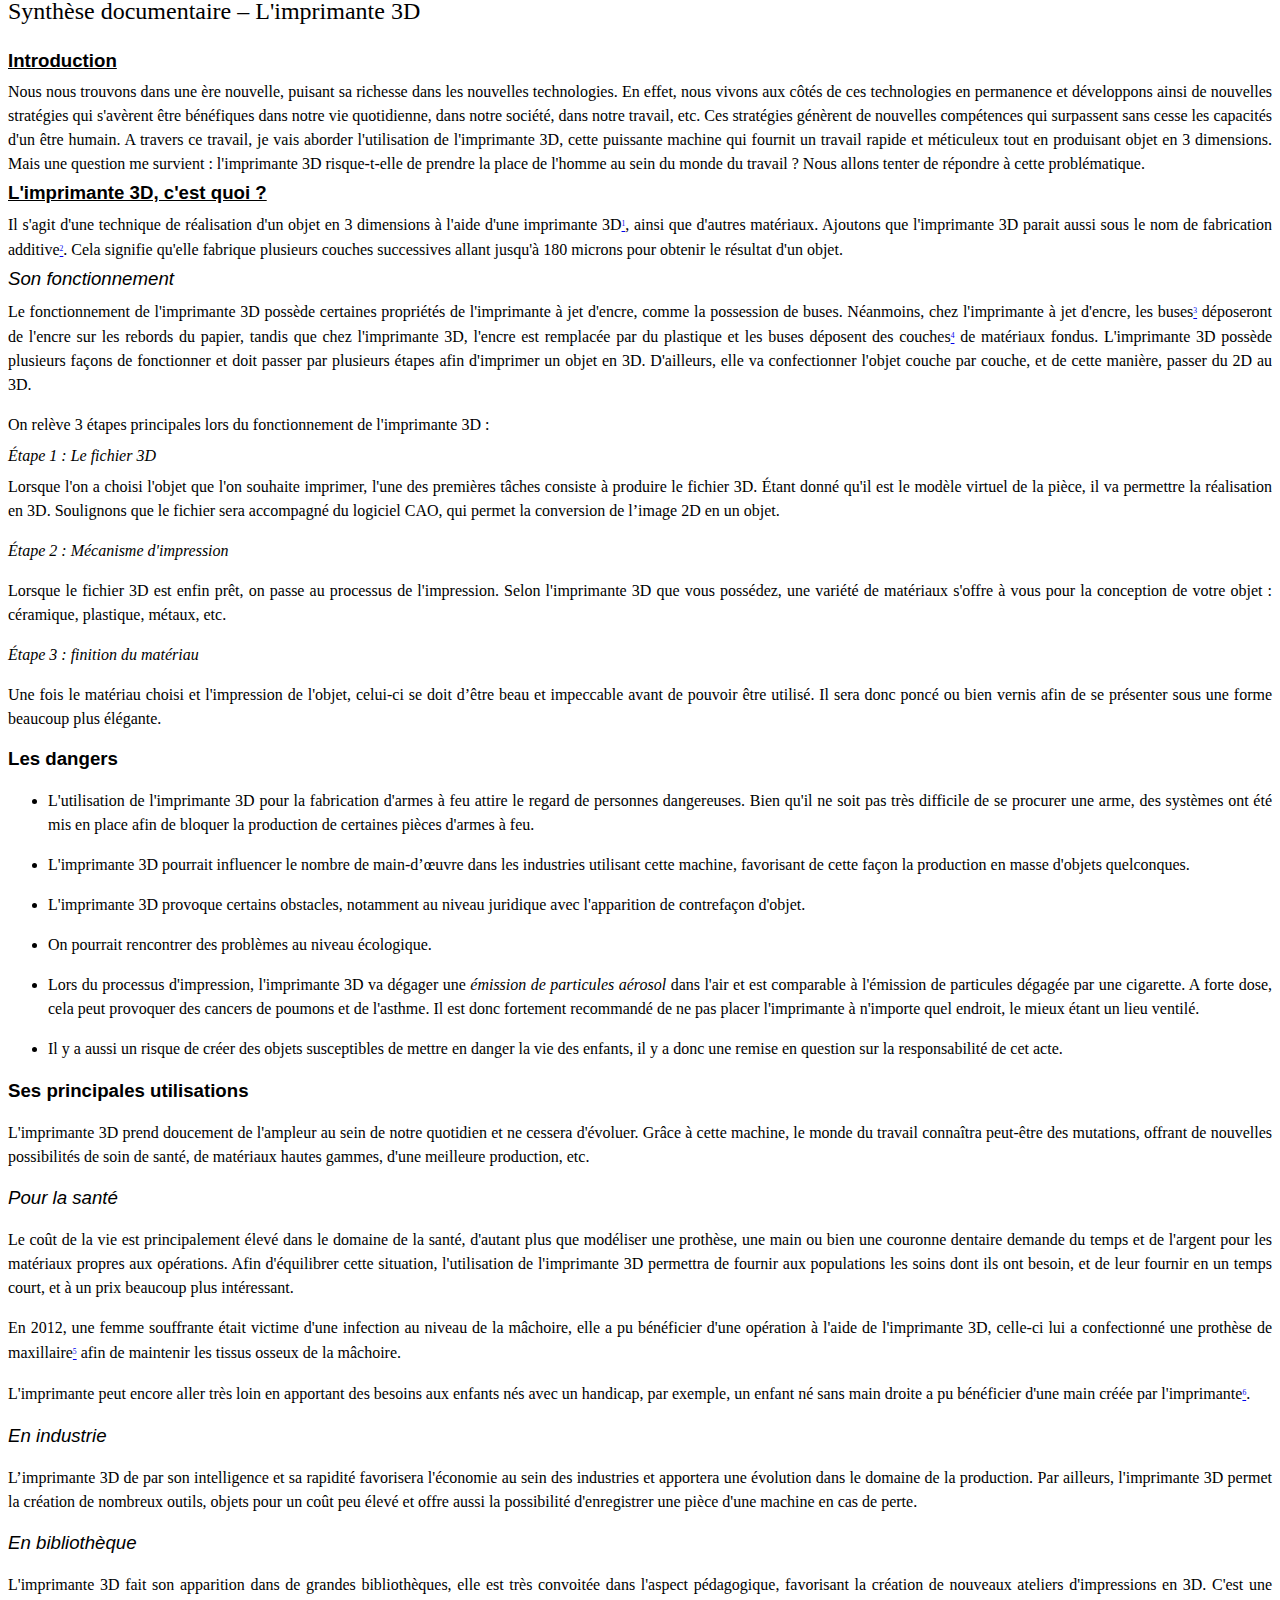
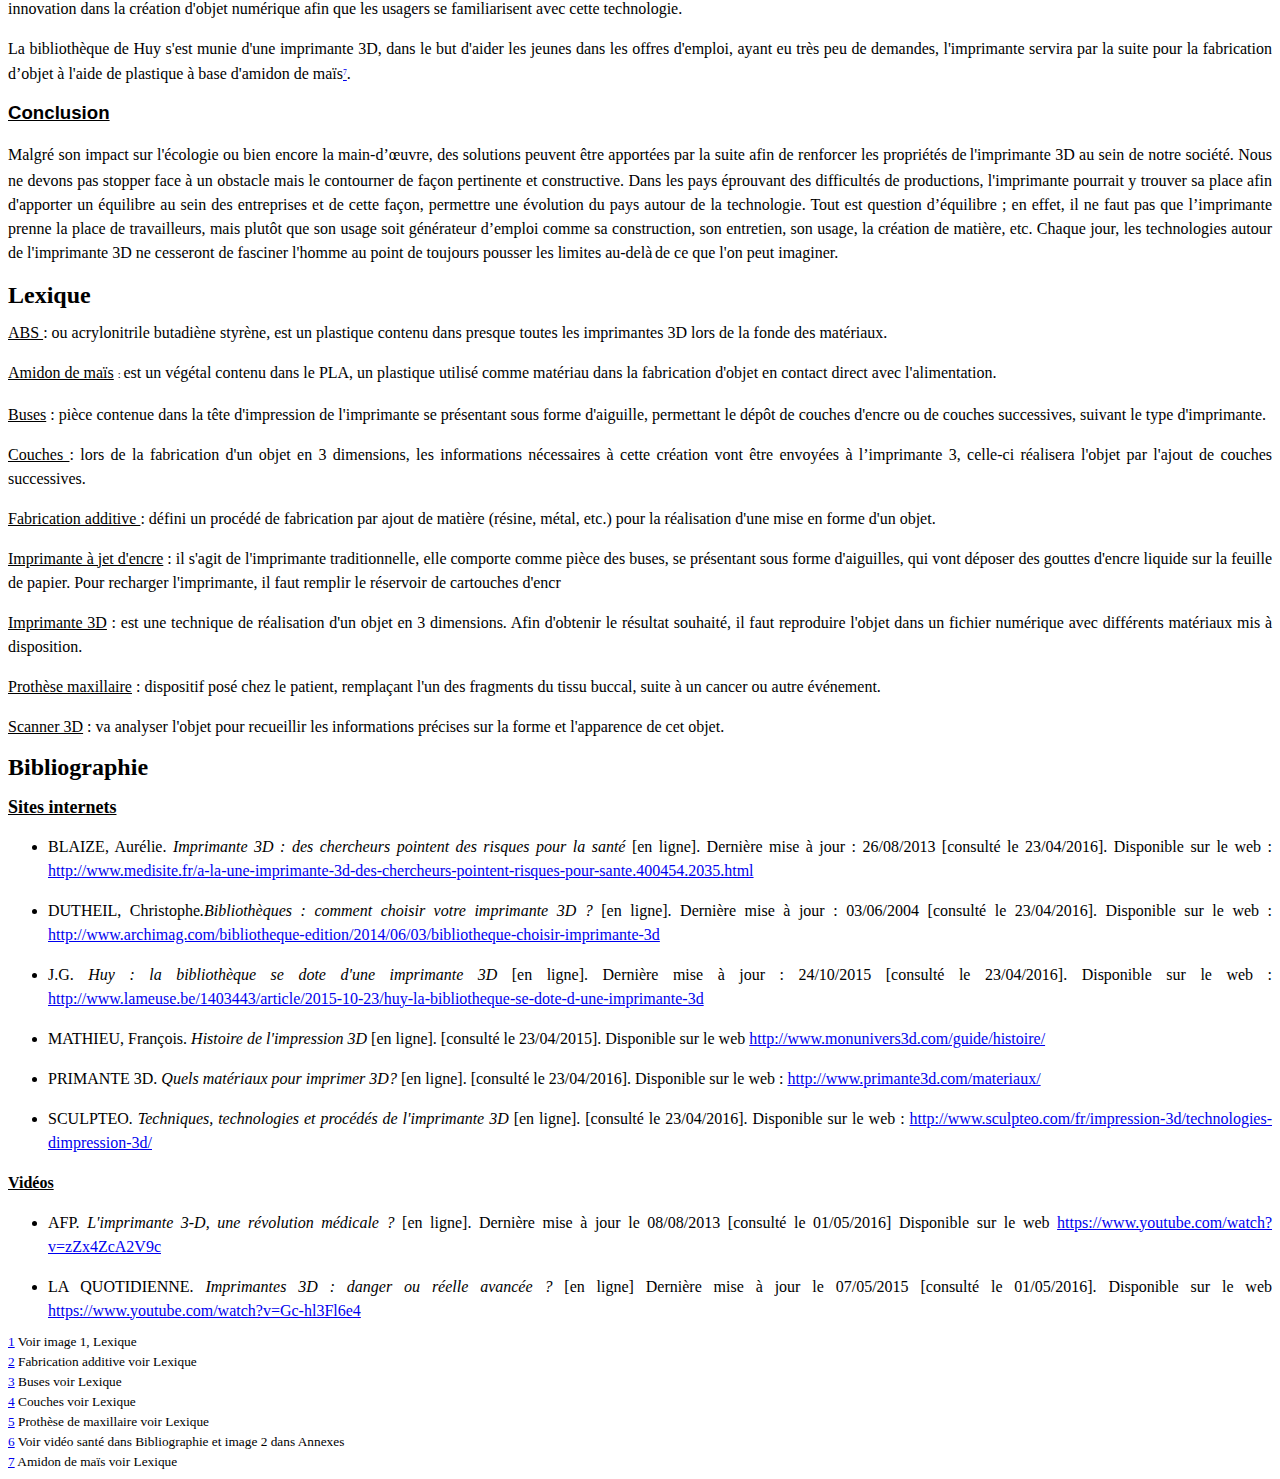
<file: syn-doc2.html>
<!DOCTYPE HTML PUBLIC "-//W3C//DTD HTML 4.0 Transitional//EN">
<HTML>
<HEAD>
	<META HTTP-EQUIV="CONTENT-TYPE" CONTENT="text/html; charset=windows-1252">
	<TITLE>Synthèse documentaire</TITLE>
	<META NAME="GENERATOR" CONTENT="OpenOffice 4.1.2  (Win32)">
	<META NAME="AUTHOR" CONTENT="m&eacute;lissa">
	<META NAME="CREATED" CONTENT="20160524;12020000">
	<META NAME="CHANGEDBY" CONTENT="m&eacute;lissa ">
	<META NAME="CHANGED" CONTENT="20160606;14115541">
	<META NAME="AppVersion" CONTENT="14.0000">
	<META NAME="DocSecurity" CONTENT="0">
	<META NAME="HyperlinksChanged" CONTENT="false">
	<META NAME="LinksUpToDate" CONTENT="false">
	<META NAME="ScaleCrop" CONTENT="false">
	<META NAME="ShareDoc" CONTENT="false">
	<STYLE TYPE="text/css">
	<!--
		@page { margin: 2cm }
		P { margin-bottom: 0.21cm; direction: ltr; color: #000000; line-height: 0.18cm; widows: 2; orphans: 2; page-break-after: avoid }
		P.western { font-family: "Times New Roman", serif; font-size: 12pt; so-language: fr-FR }
		P.cjk { font-size: 12pt; so-language: zh-CN }
		P.ctl { font-family: "Arial Unicode MS"; font-size: 12pt; so-language: hi-IN }
		H1 { margin-bottom: 0.21cm; direction: ltr; color: #000000; line-height: 0.18cm; widows: 2; orphans: 2 }
		H1.western { font-family: "Arial", sans-serif; font-size: 14pt; so-language: fr-FR }
		H1.cjk { font-family: "Microsoft YaHei"; font-size: 14pt; so-language: zh-CN }
		H1.ctl { font-family: "Arial Unicode MS"; font-size: 14pt; so-language: hi-IN }
		H2 { margin-bottom: 0.21cm; direction: ltr; color: #000000; line-height: 0.18cm; widows: 2; orphans: 2 }
		H2.western { font-family: "Arial", sans-serif; font-size: 14pt; so-language: fr-FR; font-style: italic }
		H2.cjk { font-family: "Microsoft YaHei"; font-size: 14pt; so-language: zh-CN; font-style: italic }
		H2.ctl { font-family: "Arial Unicode MS"; font-size: 14pt; so-language: hi-IN; font-style: italic }
		P.sdfootnote-western { margin-left: 0.5cm; text-indent: -0.5cm; margin-bottom: 0.35cm; font-family: "Times New Roman", serif; font-size: 10pt; so-language: fr-FR }
		P.sdfootnote-cjk { margin-left: 0.5cm; text-indent: -0.5cm; margin-bottom: 0.35cm; font-size: 10pt; so-language: zh-CN }
		P.sdfootnote-ctl { margin-left: 0.5cm; text-indent: -0.5cm; margin-bottom: 0.35cm; font-family: "Arial Unicode MS"; font-size: 10pt; so-language: hi-IN }
		A:link { so-language: zxx }
		A.sdfootnoteanc { font-size: 57% }
	-->
	</STYLE>
</HEAD>
<BODY LANG="fr-BE" TEXT="#000000" DIR="LTR">
<P LANG="fr-FR" CLASS="western" STYLE="margin-bottom: 0.35cm"><FONT SIZE=5>Synth&egrave;se
documentaire &ndash; L'imprimante 3D</FONT></P>
<P LANG="fr-FR" CLASS="western" STYLE="margin-bottom: 0.35cm"><BR><BR>
</P>
<H1 LANG="fr-FR" CLASS="western"><U>Introduction</U></H1>
<P LANG="fr-FR" CLASS="western" ALIGN=JUSTIFY STYLE="margin-bottom: 0.35cm; line-height: 150%">
Nous nous trouvons dans une &egrave;re nouvelle, puisant sa richesse
dans les nouvelles technologies. <FONT SIZE=1 STYLE="font-size: 8pt"><FONT SIZE=3>En
effet, n</FONT></FONT>ous vivons aux c&ocirc;t&eacute;s de ces
technologies en permanence et d&eacute;veloppons ainsi de nouvelles
strat&eacute;gies qui s'av&egrave;rent &ecirc;tre b&eacute;n&eacute;fiques
dans notre vie quotidienne, dans notre soci&eacute;t&eacute;, dans
notre travail, etc. Ces strat&eacute;gies g&eacute;n&egrave;rent de
nouvelles comp&eacute;tences qui surpassent sans cesse les capacit&eacute;s
d'un &ecirc;tre humain. A travers ce travail, je vais aborder
l'utilisation de l'imprimante 3D, cette puissante machine qui fournit
un travail rapide et m&eacute;ticuleux tout en produisant objet en 3
dimensions. Mais une question me survient&nbsp;: l'imprimante 3D
risque-t-elle de prendre la place de l'homme au sein du monde du
travail&nbsp;? Nous allons tenter de r&eacute;pondre &agrave; cette
probl&eacute;matique.</P>
<H1 LANG="fr-FR" CLASS="western"><U>L'imprimante 3D, c'est quoi&nbsp;?</U></H1>
<P LANG="fr-FR" CLASS="western" ALIGN=JUSTIFY STYLE="margin-bottom: 0.35cm; line-height: 150%">
Il s'agit d'une technique de r&eacute;alisation d'un objet en 3
dimensions &agrave; l'aide d'une imprimante 3D<A CLASS="sdfootnoteanc" NAME="sdfootnote1anc" HREF="#sdfootnote1sym"><SUP>1</SUP></A>,
ainsi que d'autres mat&eacute;riaux. Ajoutons que l'imprimante 3D
parait aussi sous le nom de fabrication additive<A CLASS="sdfootnoteanc" NAME="sdfootnote2anc" HREF="#sdfootnote2sym"><SUP>2</SUP></A>.
Cela signifie qu'elle fabrique plusieurs couches successives allant
jusqu'&agrave; 180 microns pour obtenir le r&eacute;sultat d'un
objet.</P>
<H1 LANG="fr-FR" CLASS="western" STYLE="font-weight: normal"><I>Son
fonctionnement</I></H1>
<P LANG="fr-FR" CLASS="western" ALIGN=JUSTIFY STYLE="margin-bottom: 0.35cm; line-height: 150%">
Le fonctionnement de l'imprimante 3D poss&egrave;de certaines
propri&eacute;t&eacute;s de l'imprimante &agrave; jet d'encre, comme
la possession de buses. N&eacute;anmoins, chez l'imprimante &agrave;
jet d'encre, les buses<A CLASS="sdfootnoteanc" NAME="sdfootnote3anc" HREF="#sdfootnote3sym"><SUP>3</SUP></A>
d&eacute;poseront de l'encre sur les rebords du papier, tandis que
chez l'imprimante 3D, l'encre est remplac&eacute;e par du plastique
et les buses d&eacute;posent des couches<A CLASS="sdfootnoteanc" NAME="sdfootnote4anc" HREF="#sdfootnote4sym"><SUP>4</SUP></A>
de mat&eacute;riaux fondus. L'imprimante 3D poss&egrave;de plusieurs
fa&ccedil;ons de fonctionner et doit passer par plusieurs &eacute;tapes
afin d'imprimer un objet en 3D. D'ailleurs, elle va confectionner
l'objet couche par couche, et de cette mani&egrave;re, passer du 2D
au 3D.</P>
<P LANG="fr-FR" CLASS="western" ALIGN=JUSTIFY STYLE="margin-bottom: 0.35cm; line-height: 150%">
On rel&egrave;ve 3 &eacute;tapes principales lors du fonctionnement
de l'imprimante 3D&nbsp;:</P>
<P LANG="fr-FR" CLASS="western" ALIGN=JUSTIFY STYLE="margin-bottom: 0.35cm">
<I>&Eacute;tape 1&nbsp;: Le fichier 3D</I></P>
<P LANG="fr-FR" CLASS="western" ALIGN=JUSTIFY STYLE="margin-bottom: 0.35cm; line-height: 150%">
Lorsque l'on a choisi l'objet que l'on souhaite imprimer, l'une des
premi&egrave;res t&acirc;ches consiste &agrave; produire le fichier
3D. &Eacute;tant donn&eacute; qu'il est le mod&egrave;le virtuel de
la pi&egrave;ce, il va permettre la  r&eacute;alisation en 3D.
Soulignons que le fichier sera accompagn&eacute; du logiciel CAO, qui
permet la  conversion de l&rsquo;image 2D en un objet.</P>
<P LANG="fr-FR" CLASS="western" ALIGN=JUSTIFY STYLE="margin-bottom: 0.35cm; line-height: 150%">
<I>&Eacute;tape 2&nbsp;: M&eacute;canisme d'impression</I></P>
<P LANG="fr-FR" CLASS="western" ALIGN=JUSTIFY STYLE="margin-bottom: 0.35cm; line-height: 150%">
Lorsque le fichier 3D est enfin pr&ecirc;t, on passe au processus de
l'impression. Selon l'imprimante 3D que vous poss&eacute;dez, une
vari&eacute;t&eacute; de mat&eacute;riaux s'offre &agrave; vous pour
la conception de votre objet&nbsp;: c&eacute;ramique, plastique,
m&eacute;taux, etc.</P>
<P LANG="fr-FR" CLASS="western" ALIGN=JUSTIFY STYLE="margin-bottom: 0.35cm; line-height: 150%">
<I>&Eacute;tape 3&nbsp;: finition du mat&eacute;riau</I></P>
<P LANG="fr-FR" CLASS="western" ALIGN=JUSTIFY STYLE="margin-bottom: 0.35cm; line-height: 150%">
Une fois le mat&eacute;riau choisi et l'impression de l'objet,
celui-ci se doit d&rsquo;&ecirc;tre beau et impeccable avant de
pouvoir &ecirc;tre utilis&eacute;. Il sera donc ponc&eacute; ou bien
vernis afin de se pr&eacute;senter sous une forme beaucoup plus
&eacute;l&eacute;gante.</P>
<H1 LANG="fr-FR" CLASS="western" STYLE="line-height: 150%">Les
dangers</H1>
<UL>
	<LI><P LANG="fr-FR" CLASS="western" ALIGN=JUSTIFY STYLE="margin-bottom: 0.35cm; line-height: 150%">
	 L'utilisation de l'imprimante 3D pour la fabrication d'armes &agrave;
	feu attire le regard de personnes dangereuses. Bien qu'il ne soit
	pas tr&egrave;s difficile de se procurer une arme, des syst&egrave;mes
	ont &eacute;t&eacute; mis en place afin de bloquer la production de
	certaines pi&egrave;ces d'armes &agrave; feu.</P>
</UL>
<UL>
	<LI><P LANG="fr-FR" CLASS="western" ALIGN=JUSTIFY STYLE="margin-bottom: 0.35cm; line-height: 150%">
	 L'imprimante 3D pourrait influencer le nombre de main-d&rsquo;&oelig;uvre
	dans les industries utilisant cette machine, favorisant de cette
	fa&ccedil;on la production en masse d'objets quelconques.</P>
</UL>
<UL>
	<LI><P LANG="fr-FR" CLASS="western" ALIGN=JUSTIFY STYLE="margin-bottom: 0.35cm; line-height: 150%">
	 L'imprimante 3D provoque certains obstacles, notamment au niveau
	juridique avec l'apparition de contrefa&ccedil;on d'objet.</P>
	<LI><P LANG="fr-FR" CLASS="western" ALIGN=JUSTIFY STYLE="margin-bottom: 0.35cm; line-height: 150%">
	 On pourrait rencontrer des probl&egrave;mes au niveau &eacute;cologique.</P>
	<LI><P LANG="fr-FR" CLASS="western" ALIGN=JUSTIFY STYLE="margin-bottom: 0.35cm; line-height: 150%">
	 <FONT SIZE=1 STYLE="font-size: 8pt"><FONT SIZE=3>Lors du processus
	d'impression, l'imprimante 3D va d&eacute;gager une </FONT></FONT><FONT SIZE=1 STYLE="font-size: 8pt"><FONT SIZE=3><I>&eacute;mission
	de particules a&eacute;rosol</I></FONT></FONT><FONT SIZE=1 STYLE="font-size: 8pt"><FONT SIZE=3>
	dans l'air et est comparable &agrave; l'&eacute;mission de
	particules d&eacute;gag&eacute;e par une cigarette. A forte dose,
	cela peut provoquer des cancers de poumons et de l'asthme. Il est
	donc fortement recommand&eacute; de ne pas placer l'imprimante &agrave;
	n'importe quel endroit, le mieux &eacute;tant un lieu ventil&eacute;.</FONT></FONT></P>
	<LI><P LANG="fr-FR" CLASS="western" ALIGN=JUSTIFY STYLE="margin-bottom: 0.35cm; line-height: 150%">
	 <FONT SIZE=1 STYLE="font-size: 8pt"><FONT SIZE=3>Il y a aussi un
	risque de cr&eacute;er des objets susceptibles de mettre en danger
	la vie des enfants, il y a donc une remise en question sur la
	responsabilit&eacute; de cet acte.</FONT></FONT></P>
</UL>
<H1 LANG="fr-FR" CLASS="western" STYLE="line-height: 150%">Ses
principales utilisations</H1>
<P LANG="fr-FR" CLASS="western" ALIGN=JUSTIFY STYLE="margin-bottom: 0.35cm; line-height: 150%">
L'imprimante 3D prend doucement de l'ampleur au sein de notre
quotidien et ne cessera d'&eacute;voluer. Gr&acirc;ce &agrave; cette
machine, le monde du travail conna&icirc;tra peut-&ecirc;tre des
mutations, offrant de nouvelles possibilit&eacute;s de soin de sant&eacute;,
de mat&eacute;riaux hautes gammes, d'une meilleure production, etc.</P>
<H2 LANG="fr-FR" CLASS="western" STYLE="font-weight: normal; line-height: 150%">
Pour la sant&eacute;</H2>
<P LANG="fr-FR" CLASS="western" ALIGN=JUSTIFY STYLE="margin-bottom: 0.35cm; line-height: 150%">
Le co&ucirc;t de la vie est principalement &eacute;lev&eacute; dans
le domaine de la sant&eacute;, d'autant plus que mod&eacute;liser une
proth&egrave;se, une main ou bien une couronne dentaire demande du
temps et de l'argent pour les mat&eacute;riaux propres aux
op&eacute;rations. Afin d'&eacute;quilibrer cette situation,
l'utilisation de l'imprimante 3D permettra de fournir aux populations
les soins dont ils ont besoin, et de leur fournir en un temps court,
et &agrave; un prix beaucoup plus int&eacute;ressant.</P>
<P LANG="fr-FR" CLASS="western" ALIGN=JUSTIFY STYLE="margin-bottom: 0.35cm; line-height: 150%">
En 2012, une femme souffrante &eacute;tait victime d'une infection au
niveau de la m&acirc;choire, elle a pu b&eacute;n&eacute;ficier d'une
op&eacute;ration &agrave; l'aide de l'imprimante 3D, celle-ci lui a
confectionn&eacute; une proth&egrave;se de maxillaire<A CLASS="sdfootnoteanc" NAME="sdfootnote5anc" HREF="#sdfootnote5sym"><SUP>5</SUP></A>
afin de maintenir les tissus osseux de la m&acirc;choire.</P>
<P LANG="fr-FR" CLASS="western" ALIGN=JUSTIFY STYLE="margin-bottom: 0.35cm; line-height: 150%">
L'imprimante peut encore aller tr&egrave;s loin en apportant des
besoins aux enfants n&eacute;s avec un handicap, par exemple, un
enfant n&eacute; sans main droite a pu b&eacute;n&eacute;ficier d'une
main cr&eacute;&eacute;e par l'imprimante<A CLASS="sdfootnoteanc" NAME="sdfootnote6anc" HREF="#sdfootnote6sym"><SUP>6</SUP></A>.</P>
<H2 LANG="fr-FR" CLASS="western" STYLE="font-weight: normal; line-height: 150%">
En industrie</H2>
<P LANG="fr-FR" CLASS="western" ALIGN=JUSTIFY STYLE="margin-bottom: 0.35cm; line-height: 150%">
L&rsquo;imprimante 3D de par son intelligence et sa rapidit&eacute;
favorisera l'&eacute;conomie au sein des industries et apportera une
&eacute;volution dans le domaine de la production. Par ailleurs,
l'imprimante 3D permet la cr&eacute;ation de nombreux outils, objets
pour un co&ucirc;t peu &eacute;lev&eacute; et offre aussi la
possibilit&eacute; d'enregistrer une pi&egrave;ce d'une machine en
cas de perte.</P>
<H2 LANG="fr-FR" CLASS="western" STYLE="font-weight: normal; line-height: 150%">
En biblioth&egrave;que</H2>
<P LANG="fr-FR" CLASS="western" ALIGN=JUSTIFY STYLE="margin-bottom: 0.35cm; line-height: 150%">
L'imprimante 3D fait son apparition dans de grandes biblioth&egrave;ques,
elle est tr&egrave;s convoit&eacute;e dans l'aspect p&eacute;dagogique,
favorisant la cr&eacute;ation de nouveaux ateliers d'impressions en
3D. C'est une innovation dans la cr&eacute;ation d'objet num&eacute;rique
afin que les usagers se familiarisent avec cette technologie.</P>
<P LANG="fr-FR" CLASS="western" ALIGN=JUSTIFY STYLE="margin-bottom: 0.35cm; line-height: 150%">
La biblioth&egrave;que de Huy s'est munie d'une imprimante 3D, dans
le but d'aider les jeunes dans les offres d'emploi, ayant eu tr&egrave;s
peu de demandes, l'imprimante servira par la suite pour la
fabrication d&rsquo;objet &agrave; l'aide de plastique &agrave; base
d'amidon de ma&iuml;s<A CLASS="sdfootnoteanc" NAME="sdfootnote7anc" HREF="#sdfootnote7sym"><SUP>7</SUP></A>.</P>
<H1 LANG="fr-FR" CLASS="western" STYLE="line-height: 150%"><U>Conclusion</U></H1>
<P LANG="fr-FR" CLASS="western" ALIGN=JUSTIFY STYLE="margin-bottom: 0.35cm; line-height: 150%">
Malgr&eacute; son impact sur l'&eacute;cologie ou bien encore la
main-d&rsquo;&oelig;uvre, des solutions peuvent &ecirc;tre apport&eacute;es
par la suite afin de renforcer les propri&eacute;t&eacute;s de<FONT SIZE=1 STYLE="font-size: 8pt">
</FONT>l'imprimante 3D au sein de notre soci&eacute;t&eacute;. Nous
ne devons pas stopper face &agrave; un obstacle mais le contourner de
fa&ccedil;on pertinente et constructive. Dans les pays &eacute;prouvant
des difficult&eacute;s de productions, l'imprimante pourrait y
trouver sa place afin d'apporter un &eacute;quilibre au sein des
entreprises et de cette fa&ccedil;on, permettre une &eacute;volution
du pays autour de la technologie. Tout est question d&rsquo;&eacute;quilibre&nbsp;;
en effet, il ne faut pas que l&rsquo;imprimante prenne la place de
travailleurs, mais plut&ocirc;t que son usage soit g&eacute;n&eacute;rateur
d&rsquo;emploi comme sa construction, son entretien, son usage, la
cr&eacute;ation de mati&egrave;re, etc. Chaque jour, les technologies
autour de l'imprimante 3D ne cesseront de fasciner l'homme au point
de toujours pousser les limites au-del&agrave;<FONT SIZE=1 STYLE="font-size: 8pt">
</FONT>de ce que l'on peut imaginer.</P>
<P LANG="fr-FR" CLASS="western" ALIGN=JUSTIFY STYLE="margin-bottom: 0.35cm; line-height: 150%">
<FONT SIZE=5><B>Lexique</B></FONT></P>
<P LANG="fr-FR" CLASS="western" ALIGN=JUSTIFY STYLE="margin-top: 0.01cm; margin-bottom: 0.01cm; line-height: 150%">
<U>ABS&nbsp;</U>: <FONT COLOR="#000000">ou acrylonitrile butadi&egrave;ne
styr&egrave;ne, est un plastique contenu dans presque toutes les
imprimantes 3D lors de la fonde des mat&eacute;riaux.</FONT></P>
<P LANG="fr-FR" CLASS="western" ALIGN=JUSTIFY STYLE="margin-bottom: 0.35cm; line-height: 150%">
<U>Amidon de ma&iuml;s</U>&nbsp;<FONT SIZE=1 STYLE="font-size: 8pt">:
</FONT>est un v&eacute;g&eacute;tal contenu dans le PLA, un plastique
utilis&eacute; comme mat&eacute;riau dans la fabrication d'objet en
contact direct avec l'alimentation.</P>
<P LANG="fr-FR" CLASS="western" ALIGN=JUSTIFY STYLE="margin-bottom: 0.35cm; line-height: 150%">
<U>Buses</U>&nbsp;: pi&egrave;ce contenue dans la t&ecirc;te
d'impression de l'imprimante se pr&eacute;sentant sous forme
d'aiguille, permettant le d&eacute;p&ocirc;t de couches d'encre ou de
couches successives, suivant le type d'imprimante.</P>
<P LANG="fr-FR" CLASS="western" ALIGN=JUSTIFY STYLE="margin-bottom: 0.35cm; line-height: 150%">
<U>Couches&nbsp;</U>: lors de la fabrication d'un objet en 3
dimensions, les informations n&eacute;cessaires &agrave; cette
cr&eacute;ation vont &ecirc;tre envoy&eacute;es &agrave; l&rsquo;imprimante
3, celle-ci r&eacute;alisera l'objet par l'ajout de couches
successives.</P>
<P LANG="fr-FR" CLASS="western" ALIGN=JUSTIFY STYLE="margin-bottom: 0.35cm; line-height: 150%">
<U>Fabrication additive&nbsp;</U>: d&eacute;fini un proc&eacute;d&eacute;
de fabrication par ajout de mati&egrave;re (r&eacute;sine, m&eacute;tal,
etc.) pour la r&eacute;alisation d'une mise en forme d'un objet.</P>
<P LANG="fr-FR" CLASS="western" ALIGN=JUSTIFY STYLE="margin-bottom: 0.35cm; line-height: 150%">
<U>Imprimante &agrave; jet d'encre</U>&nbsp;: il s'agit de
l'imprimante traditionnelle, elle comporte comme pi&egrave;ce des
buses, se pr&eacute;sentant sous forme d'aiguilles, qui vont d&eacute;poser
des gouttes d'encre liquide sur la feuille de papier. Pour recharger
l'imprimante, il faut remplir le r&eacute;servoir de cartouches
d'encr</P>
<P LANG="fr-FR" CLASS="western" ALIGN=JUSTIFY STYLE="margin-bottom: 0.35cm; line-height: 150%"><A NAME="_GoBack"></A>
<U>Imprimante 3D</U>&nbsp;: est une technique de r&eacute;alisation
d'un objet en 3 dimensions. Afin d'obtenir le r&eacute;sultat
souhait&eacute;, il faut reproduire l'objet dans un fichier num&eacute;rique
avec diff&eacute;rents mat&eacute;riaux mis &agrave; disposition.</P>
<P LANG="fr-FR" CLASS="western" ALIGN=JUSTIFY STYLE="margin-bottom: 0.35cm; line-height: 150%">
<U>Proth&egrave;se maxillaire</U>&nbsp;: dispositif pos&eacute; chez
le patient, rempla&ccedil;ant l'un des fragments du tissu buccal,
suite &agrave; un cancer ou autre &eacute;v&eacute;nement.</P>
<P LANG="fr-FR" CLASS="western" ALIGN=JUSTIFY STYLE="margin-bottom: 0.35cm; line-height: 150%">
<FONT COLOR="#000000"><U>Scanner 3D</U></FONT><FONT COLOR="#000000">&nbsp;:
va analyser l'objet pour recueillir les informations pr&eacute;cises
sur la forme et l'apparence de cet objet.</FONT></P>
<P LANG="fr-FR" CLASS="western" ALIGN=JUSTIFY STYLE="margin-bottom: 0.35cm; line-height: 150%">
<FONT SIZE=5><B>Bibliographie</B></FONT></P>
<P LANG="fr-FR" CLASS="western" ALIGN=JUSTIFY STYLE="margin-bottom: 0.35cm; line-height: 150%">
<FONT SIZE=4><U><B>Sites internets</B></U></FONT></P>
<UL>
	<LI><P LANG="fr-FR" CLASS="western" ALIGN=JUSTIFY STYLE="margin-bottom: 0cm; line-height: 150%">
	<FONT COLOR="#000000">BLAIZE, Aur&eacute;lie. </FONT><FONT COLOR="#000000"><I>Imprimante
	3D : des chercheurs pointent des risques pour la sant&eacute;</I></FONT><FONT COLOR="#000000">
	[en ligne]. Derni&egrave;re mise &agrave; jour : 26/08/2013
	[consult&eacute; le 23/04/2016]. Disponible sur le web :
	</FONT><A HREF="./risque.pdf">http://www.medisite.fr/a-la-une-imprimante-3d-des-chercheurs-pointent-risques-pour-sante.400454.2035.html</A></P>
	<LI><P LANG="fr-FR" CLASS="western" ALIGN=JUSTIFY STYLE="margin-bottom: 0cm; line-height: 150%">
	<FONT COLOR="#000000">DUTHEIL, Christophe</FONT><FONT COLOR="#000000"><I>.Biblioth&egrave;ques
	: comment choisir votre imprimante 3D ?</I></FONT><FONT COLOR="#000000">
	[en ligne]. Derni&egrave;re mise &agrave; jour : 03/06/2004
	[consult&eacute; le 23/04/2016]. Disponible sur le web :
	</FONT><A HREF="./choisirimprimante.pdf">http://www.archimag.com/bibliotheque-edition/2014/06/03/bibliotheque-choisir-imprimante-3d</A></P>
	<LI><P LANG="fr-FR" CLASS="western" ALIGN=JUSTIFY STYLE="margin-bottom: 0cm; line-height: 150%">
	<FONT COLOR="#000000">J.G. </FONT><FONT COLOR="#000000"><I>Huy : la
	biblioth&egrave;que se dote d'une imprimante 3D </I></FONT><FONT COLOR="#000000">[en
	ligne]. Derni&egrave;re mise &agrave; jour : 24/10/2015 [consult&eacute;
	le 23/04/2016]. Disponible sur le web : 
	</FONT><A HREF="./huy3Dbibli.pdf">http://www.lameuse.be/1403443/article/2015-10-23/huy-la-bibliotheque-se-dote-d-une-imprimante-3d</A></P>
	<LI><P LANG="fr-FR" CLASS="western" ALIGN=JUSTIFY STYLE="margin-bottom: 0cm; line-height: 150%">
	<FONT COLOR="#000000">MATHIEU, Fran&ccedil;ois. </FONT><FONT COLOR="#000000"><I>Histoire
	de l'impression 3D</I></FONT><FONT COLOR="#000000"> [en ligne].
	[consult&eacute; le 23/04/2015]. Disponible sur le web
	</FONT><A HREF="./impressionhistoire3D.pdf">http://www.monunivers3d.com/guide/histoire/</A></P>
	<LI><P LANG="fr-FR" CLASS="western" ALIGN=JUSTIFY STYLE="margin-bottom: 0cm; line-height: 150%">
	<FONT COLOR="#000000">PRIMANTE 3D. </FONT><FONT COLOR="#000000"><I>Quels
	mat&eacute;riaux pour imprimer 3D? </I></FONT><FONT COLOR="#000000">[en
	ligne]. [consult&eacute; le 23/04/2016].</FONT><FONT COLOR="#000000"><I>
	</I></FONT><FONT COLOR="#000000">Disponible sur le web :
	</FONT><A HREF="./mécanisme.pdf">http://www.primante3d.com/materiaux/</A></P>
	<LI><P LANG="fr-FR" CLASS="western" ALIGN=JUSTIFY STYLE="margin-bottom: 0cm; line-height: 150%">
	<FONT COLOR="#000000">SCULPTEO</FONT><FONT COLOR="#000000"><I>.
	Techniques, technologies et proc&eacute;d&eacute;s de l'imprimante
	3D</I></FONT><FONT COLOR="#000000"> [en ligne]. [consult&eacute; le
	23/04/2016]. Disponible sur le web :
	</FONT><A HREF="./définition.pdf">http://www.sculpteo.com/fr/impression-3d/technologies-dimpression-3d/</A></P>
</UL>
<P LANG="fr-FR" CLASS="western" ALIGN=JUSTIFY STYLE="margin-bottom: 0.35cm; line-height: 150%">
<U><B>Vid&eacute;os</B></U></P>
<UL>
	<LI><P LANG="fr-FR" CLASS="western" ALIGN=JUSTIFY STYLE="line-height: 150%">
	<FONT COLOR="#000000">AFP. </FONT><FONT COLOR="#000000"><I>L'imprimante
	3-D, une r&eacute;volution m&eacute;dicale&nbsp;?</I></FONT><FONT COLOR="#000000">
	[en ligne</FONT><FONT COLOR="#000000"><U>]</U></FONT><FONT COLOR="#000000">.
	Derni&egrave;re mise &agrave; jour le 08/08/2013 [consult&eacute; le
	01/05/2016] Disponible sur le web
	</FONT><A HREF="https://www.youtube.com/watch?v=zZx4ZcA2V9c">https://www.youtube.com/watch?v=zZx4ZcA2V9c</A></P>
	<LI><P LANG="fr-FR" CLASS="western" ALIGN=JUSTIFY STYLE="line-height: 150%">
	<FONT COLOR="#000000">LA QUOTIDIENNE. </FONT><FONT COLOR="#000000"><I>Imprimantes
	3D : danger ou r&eacute;elle avanc&eacute;e ?</I></FONT><FONT COLOR="#000000">
	[en ligne] Derni&egrave;re mise &agrave; jour le 07/05/2015
	[consult&eacute; le 01/05/2016]. Disponible sur le web
	</FONT><A HREF="https://www.youtube.com/watch?v=Gc-hl3Fl6e4">https://www.youtube.com/watch?v=Gc-hl3Fl6e4</A></P>
</UL>
<DIV ID="sdfootnote1">
	<P LANG="fr-FR" CLASS="sdfootnote-western" STYLE="page-break-before: always">
	<A CLASS="sdfootnotesym" NAME="sdfootnote1sym" HREF="#sdfootnote1anc">1</A>	Voir
	image 1, Lexique</P>
</DIV>
<DIV ID="sdfootnote2">
	<P LANG="fr-FR" CLASS="sdfootnote-western" STYLE="page-break-before: always">
	<A CLASS="sdfootnotesym" NAME="sdfootnote2sym" HREF="#sdfootnote2anc">2</A>	Fabrication
	additive voir Lexique</P>
</DIV>
<DIV ID="sdfootnote3">
	<P LANG="fr-FR" CLASS="sdfootnote-western" STYLE="page-break-before: always">
	<A CLASS="sdfootnotesym" NAME="sdfootnote3sym" HREF="#sdfootnote3anc">3</A>	Buses
	voir Lexique</P>
</DIV>
<DIV ID="sdfootnote4">
	<P LANG="fr-FR" CLASS="sdfootnote-western" STYLE="page-break-before: always">
	<A CLASS="sdfootnotesym" NAME="sdfootnote4sym" HREF="#sdfootnote4anc">4</A>	Couches
	voir Lexique</P>
</DIV>
<DIV ID="sdfootnote5">
	<P LANG="fr-FR" CLASS="sdfootnote-western" STYLE="page-break-before: always">
	<A CLASS="sdfootnotesym" NAME="sdfootnote5sym" HREF="#sdfootnote5anc">5</A>	Proth&egrave;se
	de maxillaire voir Lexique</P>
</DIV>
<DIV ID="sdfootnote6">
	<P LANG="fr-FR" CLASS="sdfootnote-western" STYLE="page-break-before: always">
	<A CLASS="sdfootnotesym" NAME="sdfootnote6sym" HREF="#sdfootnote6anc">6</A>	Voir
	vid&eacute;o sant&eacute; dans Bibliographie&nbsp;et image 2 dans
	Annexes</P>
</DIV>
<DIV ID="sdfootnote7">
	<P LANG="fr-FR" CLASS="sdfootnote-western" STYLE="page-break-before: always">
	<A CLASS="sdfootnotesym" NAME="sdfootnote7sym" HREF="#sdfootnote7anc">7</A>	Amidon
	de ma&iuml;s voir Lexique</P>
</DIV>
</BODY>
</HTML>
</file>
<file: style.css>
body{
	background-color:rgb(179, 204, 255);
}

#titre{
	border:solid 1px black;
	text-align:center;
	margin:1%;
	padding:2%;
	font-weight:bold;
}

#titreImp{
	text-align:center;
	color:white;
	text-shadow: 2px 2px 2px rgb(0,0,255);
	font-size:58px;
	border:none;
}

.sousTitre{
	transition: 2s transform, 2s color;
}

.sousTitre:hover{
	color: blue;
	transform: translate(100px,0);
	}
	
	
#pageAccueil{
	background: url("wallpaper.jpg") no-repeat;
	background-size: cover;
}

#cadre{
	background-color:rgba(200,200,200,0.4);
	margin-left:25%;
	margin-right:25%;
	
}


#realise{
	color:white;
	text-shadow: 2px 2px 2px rgb(0,0,255);
	font-size:20px;
	text-align:center;
	margin-top:-2%;
}

#link{
	text-align:center;
	transition: 1s transform;

}

.lien{
	
	transition: 2.5s color, 0.5s text-shadow;
	text-decoration:none;
	font-size:40px;
	color:white;
	
}

.lien:hover{
	color:red;
 	text-shadow: 7px 7px 7px rgb(0,0,255);
}
</file>
